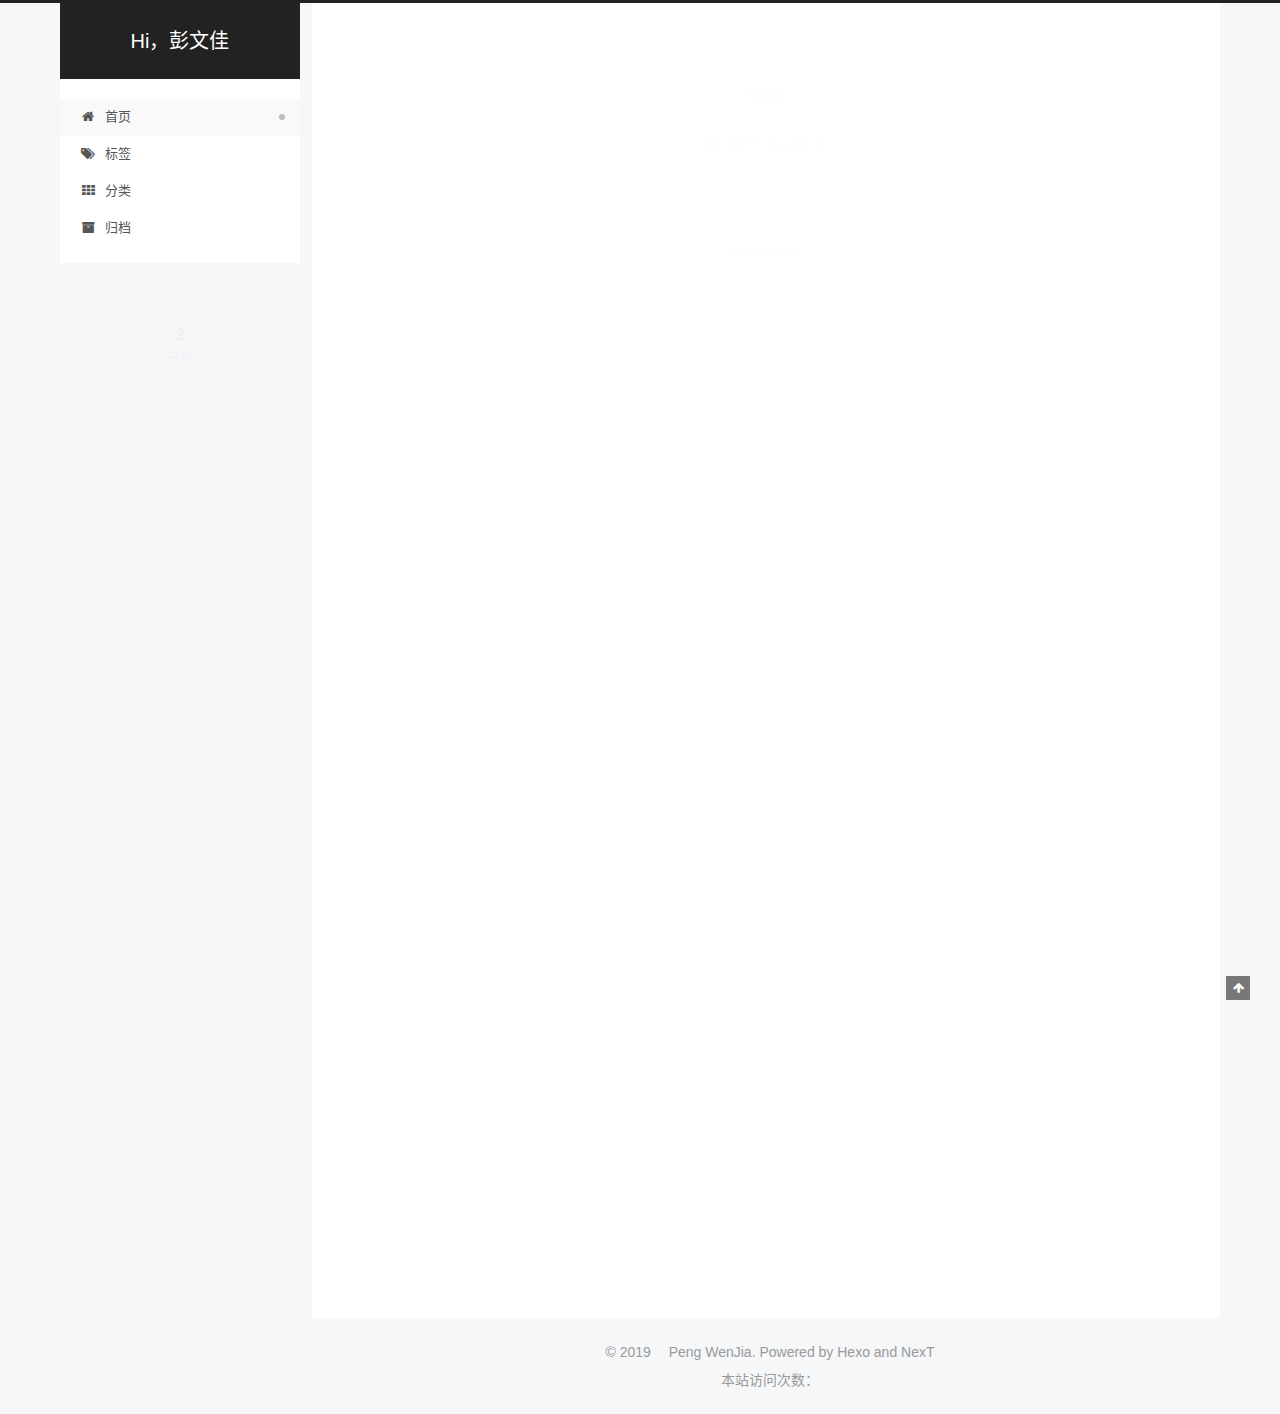
<file: index.html>
<!DOCTYPE html>












  


<html class="theme-next pisces use-motion" lang="zh-CN">
<head><meta name="generator" content="Hexo 3.8.0">
  <meta charset="UTF-8">
<meta http-equiv="X-UA-Compatible" content="IE=edge">
<meta name="viewport" content="width=device-width, initial-scale=1, maximum-scale=2">
<meta name="theme-color" content="#222">
























<link rel="stylesheet" href="/lib/font-awesome/css/font-awesome.min.css?v=4.6.2">

<link rel="stylesheet" href="/css/main.css?v=7.1.2">


  <link rel="apple-touch-icon" sizes="180x180" href="/images/apple-touch-icon-next.png?v=7.1.2">


  <link rel="icon" type="image/png" sizes="32x32" href="/images/favicon-32x32-next.png?v=7.1.2">


  <link rel="icon" type="image/png" sizes="16x16" href="/images/favicon-16x16-next.png?v=7.1.2">


  <link rel="mask-icon" href="/images/logo.svg?v=7.1.2" color="#222">







<script id="hexo.configurations">
  var NexT = window.NexT || {};
  var CONFIG = {
    root: '/',
    scheme: 'Pisces',
    version: '7.1.2',
    sidebar: {"position":"left","display":"post","offset":12,"onmobile":false,"dimmer":false},
    back2top: true,
    back2top_sidebar: false,
    fancybox: false,
    fastclick: false,
    lazyload: false,
    tabs: true,
    motion: {"enable":true,"async":false,"transition":{"post_block":"fadeIn","post_header":"slideDownIn","post_body":"slideDownIn","coll_header":"slideLeftIn","sidebar":"slideUpIn"}},
    algolia: {
      applicationID: '',
      apiKey: '',
      indexName: '',
      hits: {"per_page":10},
      labels: {"input_placeholder":"Search for Posts","hits_empty":"We didn't find any results for the search: ${query}","hits_stats":"${hits} results found in ${time} ms"}
    }
  };
</script>


  




  <meta property="og:type" content="website">
<meta property="og:title" content="Hi，彭文佳">
<meta property="og:url" content="http://yoursite.com/index.html">
<meta property="og:site_name" content="Hi，彭文佳">
<meta property="og:locale" content="zh-CN">
<meta name="twitter:card" content="summary">
<meta name="twitter:title" content="Hi，彭文佳">





  
  
  <link rel="canonical" href="http://yoursite.com/">



<script id="page.configurations">
  CONFIG.page = {
    sidebar: "",
  };
</script>

  <title>Hi，彭文佳</title>
  












  <noscript>
  <style>
  .use-motion .motion-element,
  .use-motion .brand,
  .use-motion .menu-item,
  .sidebar-inner,
  .use-motion .post-block,
  .use-motion .pagination,
  .use-motion .comments,
  .use-motion .post-header,
  .use-motion .post-body,
  .use-motion .collection-title { opacity: initial; }

  .use-motion .logo,
  .use-motion .site-title,
  .use-motion .site-subtitle {
    opacity: initial;
    top: initial;
  }

  .use-motion .logo-line-before i { left: initial; }
  .use-motion .logo-line-after i { right: initial; }
  </style>
</noscript>

</head>

<body itemscope itemtype="http://schema.org/WebPage" lang="zh-CN">

  
  
    
  

  <div class="container sidebar-position-left 
  page-home">
    <div class="headband"></div>

    <header id="header" class="header" itemscope itemtype="http://schema.org/WPHeader">
      <div class="header-inner"><div class="site-brand-wrapper">
  <div class="site-meta">
    

    <div class="custom-logo-site-title">
      <a href="/" class="brand" rel="start">
        <span class="logo-line-before"><i></i></span>
        <span class="site-title">Hi，彭文佳</span>
        <span class="logo-line-after"><i></i></span>
      </a>
    </div>
    
    
  </div>

  <div class="site-nav-toggle">
    <button aria-label="切换导航栏">
      <span class="btn-bar"></span>
      <span class="btn-bar"></span>
      <span class="btn-bar"></span>
    </button>
  </div>
</div>



<nav class="site-nav">
  
    <ul id="menu" class="menu">
      
        
        
        
          
          <li class="menu-item menu-item-home menu-item-active">

    
    
    
      
    

    

    <a href="/" rel="section"><i class="menu-item-icon fa fa-fw fa-home"></i> <br>首页</a>

  </li>
        
        
        
          
          <li class="menu-item menu-item-tags">

    
    
    
      
    

    

    <a href="/tags/" rel="section"><i class="menu-item-icon fa fa-fw fa-tags"></i> <br>标签</a>

  </li>
        
        
        
          
          <li class="menu-item menu-item-categories">

    
    
    
      
    

    

    <a href="/categories/" rel="section"><i class="menu-item-icon fa fa-fw fa-th"></i> <br>分类</a>

  </li>
        
        
        
          
          <li class="menu-item menu-item-archives">

    
    
    
      
    

    

    <a href="/archives/" rel="section"><i class="menu-item-icon fa fa-fw fa-archive"></i> <br>归档</a>

  </li>

      
      
    </ul>
  

  

  
</nav>



  



</div>
    </header>

    


    <main id="main" class="main">
      <div class="main-inner">
        <div class="content-wrap">
          
            

          
          <div id="content" class="content">
            
  <section id="posts" class="posts-expand">
    
      

  

  
  
  

  

  <article class="post post-type-normal" itemscope itemtype="http://schema.org/Article">
  
  
  
  <div class="post-block">
    <link itemprop="mainEntityOfPage" href="http://yoursite.com/2019/06/05/test/">

    <span hidden itemprop="author" itemscope itemtype="http://schema.org/Person">
      <meta itemprop="name" content>
      <meta itemprop="description" content>
      <meta itemprop="image" content="/images/avatar.gif">
    </span>

    <span hidden itemprop="publisher" itemscope itemtype="http://schema.org/Organization">
      <meta itemprop="name" content="Hi，彭文佳">
    </span>

    
      <header class="post-header">

        
        
          <h1 class="post-title" itemprop="name headline">
                
                
                <a href="/2019/06/05/test/" class="post-title-link" itemprop="url">Test</a>
              
            
          </h1>
        

        <div class="post-meta">
          <span class="post-time">

            
            
            

            
              <span class="post-meta-item-icon">
                <i class="fa fa-calendar-o"></i>
              </span>
              
                <span class="post-meta-item-text">发表于</span>
              

              
                
              

              <time title="创建时间：2019-06-05 16:31:51 / 修改时间：16:32:03" itemprop="dateCreated datePublished" datetime="2019-06-05T16:31:51+08:00">2019-06-05</time>
            

            
              

              
            
          </span>

          

          
            
            
          

          
          

          

          

          

        </div>
      </header>
    

    
    
    
    <div class="post-body" itemprop="articleBody">

      
      

      
        
          
            
          
        
      
    </div>

    

    
    
    

    

    
      
    
    

    

    <footer class="post-footer">
      

      

      

      
      
        <div class="post-eof"></div>
      
    </footer>
  </div>
  
  
  
  </article>


    
      

  

  
  
  

  

  <article class="post post-type-normal" itemscope itemtype="http://schema.org/Article">
  
  
  
  <div class="post-block">
    <link itemprop="mainEntityOfPage" href="http://yoursite.com/2019/06/05/hello-world/">

    <span hidden itemprop="author" itemscope itemtype="http://schema.org/Person">
      <meta itemprop="name" content>
      <meta itemprop="description" content>
      <meta itemprop="image" content="/images/avatar.gif">
    </span>

    <span hidden itemprop="publisher" itemscope itemtype="http://schema.org/Organization">
      <meta itemprop="name" content="Hi，彭文佳">
    </span>

    
      <header class="post-header">

        
        
          <h1 class="post-title" itemprop="name headline">
                
                
                <a href="/2019/06/05/hello-world/" class="post-title-link" itemprop="url">Hello World</a>
              
            
          </h1>
        

        <div class="post-meta">
          <span class="post-time">

            
            
            

            
              <span class="post-meta-item-icon">
                <i class="fa fa-calendar-o"></i>
              </span>
              
                <span class="post-meta-item-text">发表于</span>
              

              
                
              

              <time title="创建时间：2019-06-05 16:27:31 / 修改时间：20:08:09" itemprop="dateCreated datePublished" datetime="2019-06-05T16:27:31+08:00">2019-06-05</time>
            

            
              

              
            
          </span>

          

          
            
            
          

          
          

          

          

          

        </div>
      </header>
    

    
    
    
    <div class="post-body" itemprop="articleBody">

      
      

      
        
          
            <p>Welcome to <a href="https://hexo.io/" target="_blank" rel="noopener">Hexo</a>! This is your very first post. Check <a href="https://hexo.io/docs/" target="_blank" rel="noopener">documentation</a> for more info. If you get any problems when using Hexo, you can find the answer in <a href="https://hexo.io/docs/troubleshooting.html" target="_blank" rel="noopener">troubleshooting</a> or you can ask me on <a href="https://github.com/hexojs/hexo/issues" target="_blank" rel="noopener">GitHub</a>.</p>
<h2 id="Quick-Start"><a href="#Quick-Start" class="headerlink" title="Quick Start"></a>Quick Start</h2><h3 id="Create-a-new-post"><a href="#Create-a-new-post" class="headerlink" title="Create a new post"></a>Create a new post</h3><figure class="highlight bash"><table><tr><td class="gutter"><pre><span class="line">1</span><br></pre></td><td class="code"><pre><span class="line">$ hexo new <span class="string">"My New Post"</span></span><br></pre></td></tr></table></figure>

<p>More info: <a href="https://hexo.io/docs/writing.html" target="_blank" rel="noopener">Writing</a></p>
<h3 id="Run-server"><a href="#Run-server" class="headerlink" title="Run server"></a>Run server</h3><figure class="highlight bash"><table><tr><td class="gutter"><pre><span class="line">1</span><br></pre></td><td class="code"><pre><span class="line">$ hexo server</span><br></pre></td></tr></table></figure>

<p>More info: <a href="https://hexo.io/docs/server.html" target="_blank" rel="noopener">Server</a></p>
<h3 id="Generate-static-files"><a href="#Generate-static-files" class="headerlink" title="Generate static files"></a>Generate static files</h3><figure class="highlight bash"><table><tr><td class="gutter"><pre><span class="line">1</span><br></pre></td><td class="code"><pre><span class="line">$ hexo generate</span><br></pre></td></tr></table></figure>

<p>More info: <a href="https://hexo.io/docs/generating.html" target="_blank" rel="noopener">Generating</a></p>
<h3 id="Deploy-to-remote-sites"><a href="#Deploy-to-remote-sites" class="headerlink" title="Deploy to remote sites"></a>Deploy to remote sites</h3><figure class="highlight bash"><table><tr><td class="gutter"><pre><span class="line">1</span><br></pre></td><td class="code"><pre><span class="line">$ hexo deploy</span><br></pre></td></tr></table></figure>

<p>More info: <a href="https://hexo.io/docs/deployment.html" target="_blank" rel="noopener">Deployment</a></p>

          
        
      
    </div>

    

    
    
    

    

    
      
    
    

    

    <footer class="post-footer">
      

      

      

      
      
        <div class="post-eof"></div>
      
    </footer>
  </div>
  
  
  
  </article>


    
  </section>

  


          </div>
          

        </div>
        
          
  
  <div class="sidebar-toggle">
    <div class="sidebar-toggle-line-wrap">
      <span class="sidebar-toggle-line sidebar-toggle-line-first"></span>
      <span class="sidebar-toggle-line sidebar-toggle-line-middle"></span>
      <span class="sidebar-toggle-line sidebar-toggle-line-last"></span>
    </div>
  </div>

  <aside id="sidebar" class="sidebar">
    <div class="sidebar-inner">

      

      

      <div class="site-overview-wrap sidebar-panel sidebar-panel-active">
        <div class="site-overview">
          <div class="site-author motion-element" itemprop="author" itemscope itemtype="http://schema.org/Person">
            
              <p class="site-author-name" itemprop="name"></p>
              <div class="site-description motion-element" itemprop="description"></div>
          </div>

          
            <nav class="site-state motion-element">
              
                <div class="site-state-item site-state-posts">
                
                  <a href="/archives/">
                
                    <span class="site-state-item-count">2</span>
                    <span class="site-state-item-name">日志</span>
                  </a>
                </div>
              

              

              
            </nav>
          

          

          

          

          

          
          

          
            
          
          

        </div>
      </div>

      

      

    </div>
  </aside>
  


        
      </div>
    </main>

    <footer id="footer" class="footer">
      <div class="footer-inner">
        <div class="copyright">&copy; <span itemprop="copyrightYear">2019</span>
  <span class="with-love" id="animate">
    <i class="fa fa-"></i>
  </span>
  <span class="author" itemprop="copyrightHolder">Peng WenJia. Powered by Hexo and NexT</span>

  

  
</div>









<span id="busuanzi_container_site_uv">
  本站访问次数：<span class="busuanzi-value" id="busuanzi_value_site_pv"></span>
</span>

        
<div class="busuanzi-count">
  <script async src="https://busuanzi.ibruce.info/busuanzi/2.3/busuanzi.pure.mini.js"></script>

  

  

  
</div>









        
      </div>
    </footer>

    
      <div class="back-to-top">
        <i class="fa fa-arrow-up"></i>
        
      </div>
    

    

    

    
  </div>

  

<script>
  if (Object.prototype.toString.call(window.Promise) !== '[object Function]') {
    window.Promise = null;
  }
</script>


























  
  <script src="/lib/jquery/index.js?v=2.1.3"></script>

  
  <script src="/lib/velocity/velocity.min.js?v=1.2.1"></script>

  
  <script src="/lib/velocity/velocity.ui.min.js?v=1.2.1"></script>


  


  <script src="/js/utils.js?v=7.1.2"></script>

  <script src="/js/motion.js?v=7.1.2"></script>



  
  


  <script src="/js/affix.js?v=7.1.2"></script>

  <script src="/js/schemes/pisces.js?v=7.1.2"></script>



  

  


  <script src="/js/next-boot.js?v=7.1.2"></script>


  

  

  

  



  




  

  

  

  

  

  

  

  

  

  

  

  

  

  

</body>
</html>
</file>
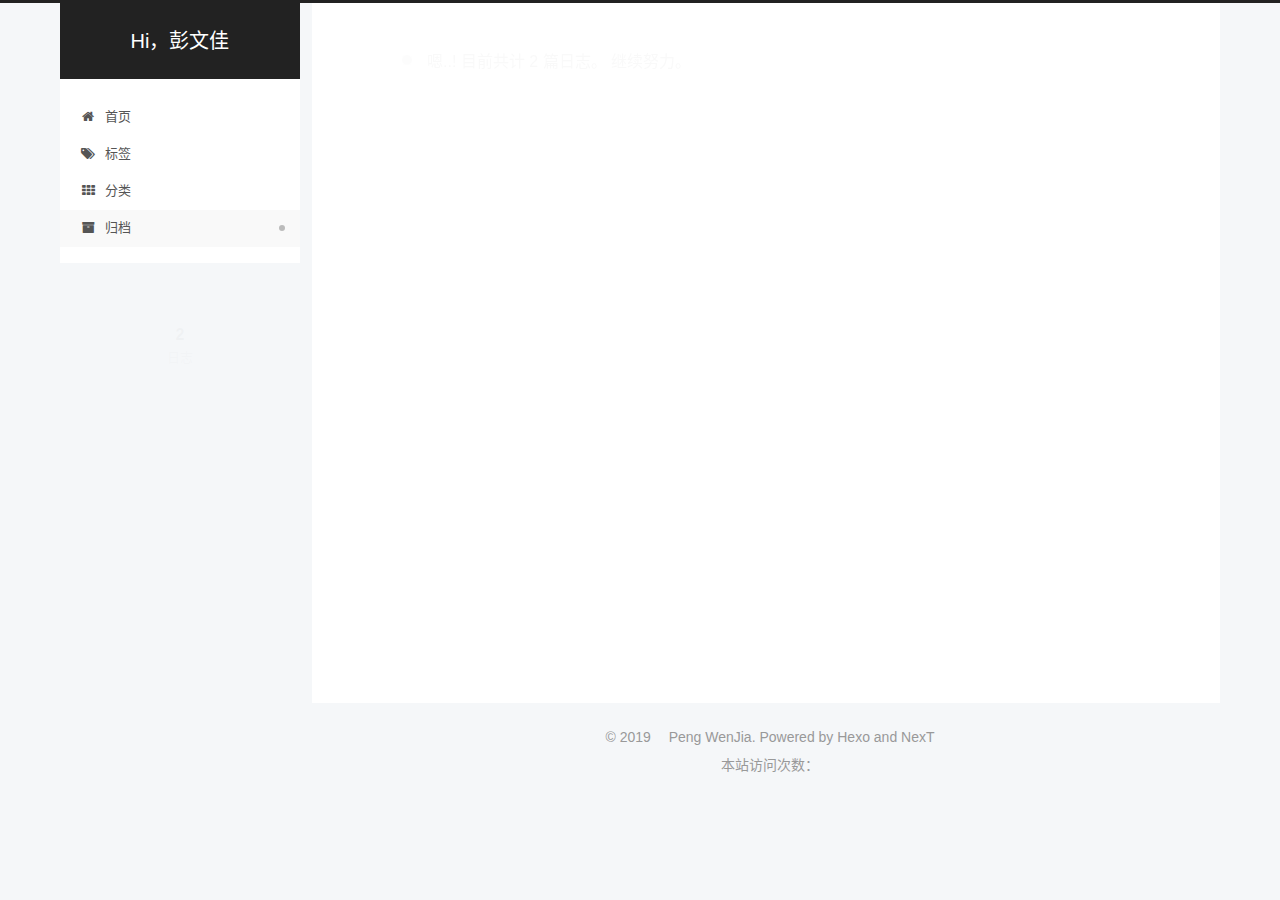
<file: archives/index.html>
<!DOCTYPE html>












  


<html class="theme-next pisces use-motion" lang="zh-CN">
<head><meta name="generator" content="Hexo 3.8.0">
  <meta charset="UTF-8">
<meta http-equiv="X-UA-Compatible" content="IE=edge">
<meta name="viewport" content="width=device-width, initial-scale=1, maximum-scale=2">
<meta name="theme-color" content="#222">
























<link rel="stylesheet" href="/lib/font-awesome/css/font-awesome.min.css?v=4.6.2">

<link rel="stylesheet" href="/css/main.css?v=7.1.2">


  <link rel="apple-touch-icon" sizes="180x180" href="/images/apple-touch-icon-next.png?v=7.1.2">


  <link rel="icon" type="image/png" sizes="32x32" href="/images/favicon-32x32-next.png?v=7.1.2">


  <link rel="icon" type="image/png" sizes="16x16" href="/images/favicon-16x16-next.png?v=7.1.2">


  <link rel="mask-icon" href="/images/logo.svg?v=7.1.2" color="#222">







<script id="hexo.configurations">
  var NexT = window.NexT || {};
  var CONFIG = {
    root: '/',
    scheme: 'Pisces',
    version: '7.1.2',
    sidebar: {"position":"left","display":"post","offset":12,"onmobile":false,"dimmer":false},
    back2top: true,
    back2top_sidebar: false,
    fancybox: false,
    fastclick: false,
    lazyload: false,
    tabs: true,
    motion: {"enable":true,"async":false,"transition":{"post_block":"fadeIn","post_header":"slideDownIn","post_body":"slideDownIn","coll_header":"slideLeftIn","sidebar":"slideUpIn"}},
    algolia: {
      applicationID: '',
      apiKey: '',
      indexName: '',
      hits: {"per_page":10},
      labels: {"input_placeholder":"Search for Posts","hits_empty":"We didn't find any results for the search: ${query}","hits_stats":"${hits} results found in ${time} ms"}
    }
  };
</script>


  




  <meta property="og:type" content="website">
<meta property="og:title" content="Hi，彭文佳">
<meta property="og:url" content="http://yoursite.com/archives/index.html">
<meta property="og:site_name" content="Hi，彭文佳">
<meta property="og:locale" content="zh-CN">
<meta name="twitter:card" content="summary">
<meta name="twitter:title" content="Hi，彭文佳">





  
  
  <link rel="canonical" href="http://yoursite.com/archives/">



<script id="page.configurations">
  CONFIG.page = {
    sidebar: "",
  };
</script>

  <title>归档 | Hi，彭文佳</title>
  












  <noscript>
  <style>
  .use-motion .motion-element,
  .use-motion .brand,
  .use-motion .menu-item,
  .sidebar-inner,
  .use-motion .post-block,
  .use-motion .pagination,
  .use-motion .comments,
  .use-motion .post-header,
  .use-motion .post-body,
  .use-motion .collection-title { opacity: initial; }

  .use-motion .logo,
  .use-motion .site-title,
  .use-motion .site-subtitle {
    opacity: initial;
    top: initial;
  }

  .use-motion .logo-line-before i { left: initial; }
  .use-motion .logo-line-after i { right: initial; }
  </style>
</noscript>

</head>

<body itemscope itemtype="http://schema.org/WebPage" lang="zh-CN">

  
  
    
  

  <div class="container sidebar-position-left page-archive">
    <div class="headband"></div>

    <header id="header" class="header" itemscope itemtype="http://schema.org/WPHeader">
      <div class="header-inner"><div class="site-brand-wrapper">
  <div class="site-meta">
    

    <div class="custom-logo-site-title">
      <a href="/" class="brand" rel="start">
        <span class="logo-line-before"><i></i></span>
        <span class="site-title">Hi，彭文佳</span>
        <span class="logo-line-after"><i></i></span>
      </a>
    </div>
    
    
  </div>

  <div class="site-nav-toggle">
    <button aria-label="切换导航栏">
      <span class="btn-bar"></span>
      <span class="btn-bar"></span>
      <span class="btn-bar"></span>
    </button>
  </div>
</div>



<nav class="site-nav">
  
    <ul id="menu" class="menu">
      
        
        
        
          
          <li class="menu-item menu-item-home">

    
    
    
      
    

    

    <a href="/" rel="section"><i class="menu-item-icon fa fa-fw fa-home"></i> <br>首页</a>

  </li>
        
        
        
          
          <li class="menu-item menu-item-tags">

    
    
    
      
    

    

    <a href="/tags/" rel="section"><i class="menu-item-icon fa fa-fw fa-tags"></i> <br>标签</a>

  </li>
        
        
        
          
          <li class="menu-item menu-item-categories">

    
    
    
      
    

    

    <a href="/categories/" rel="section"><i class="menu-item-icon fa fa-fw fa-th"></i> <br>分类</a>

  </li>
        
        
        
          
          <li class="menu-item menu-item-archives menu-item-active">

    
    
    
      
    

    

    <a href="/archives/" rel="section"><i class="menu-item-icon fa fa-fw fa-archive"></i> <br>归档</a>

  </li>

      
      
    </ul>
  

  

  
</nav>



  



</div>
    </header>

    


    <main id="main" class="main">
      <div class="main-inner">
        <div class="content-wrap">
          
            

    
    
      
      
    
      
      
    
      
      
    
      
      
    
    

  


          
          <div id="content" class="content">
            

  
  
  
  <div class="post-block archive">
    <div id="posts" class="posts-collapse">
      <span class="archive-move-on"></span>

      
      <span class="archive-page-counter">
        
        
        
          
        
        嗯..! 目前共计 2 篇日志。 继续努力。
      </span>
      

      

        
        
        

        
          
          <div class="collection-title">
            <h1 class="archive-year" id="archive-year-2019">2019</h1>
          </div>
        
        

        

  <article class="post post-type-normal" itemscope itemtype="http://schema.org/Article">
    <header class="post-header">

      <h2 class="post-title">
        
          <a class="post-title-link" href="/2019/06/05/test/" itemprop="url">
            
              <span itemprop="name">Test</span>
            
          </a>
        
      </h2>

      <div class="post-meta">
        <time class="post-time" itemprop="dateCreated" datetime="2019-06-05T16:31:51+08:00" content="2019-06-05">
          06-05
        </time>
      </div>

    </header>
  </article>



      

        
        
        

        
        

        

  <article class="post post-type-normal" itemscope itemtype="http://schema.org/Article">
    <header class="post-header">

      <h2 class="post-title">
        
          <a class="post-title-link" href="/2019/06/05/hello-world/" itemprop="url">
            
              <span itemprop="name">Hello World</span>
            
          </a>
        
      </h2>

      <div class="post-meta">
        <time class="post-time" itemprop="dateCreated" datetime="2019-06-05T16:27:31+08:00" content="2019-06-05">
          06-05
        </time>
      </div>

    </header>
  </article>



      

    </div>
  </div>
  
  
  

  



          </div>
          

        </div>
        
          
  
  <div class="sidebar-toggle">
    <div class="sidebar-toggle-line-wrap">
      <span class="sidebar-toggle-line sidebar-toggle-line-first"></span>
      <span class="sidebar-toggle-line sidebar-toggle-line-middle"></span>
      <span class="sidebar-toggle-line sidebar-toggle-line-last"></span>
    </div>
  </div>

  <aside id="sidebar" class="sidebar">
    <div class="sidebar-inner">

      

      

      <div class="site-overview-wrap sidebar-panel sidebar-panel-active">
        <div class="site-overview">
          <div class="site-author motion-element" itemprop="author" itemscope itemtype="http://schema.org/Person">
            
              <p class="site-author-name" itemprop="name"></p>
              <div class="site-description motion-element" itemprop="description"></div>
          </div>

          
            <nav class="site-state motion-element">
              
                <div class="site-state-item site-state-posts">
                
                  <a href="/archives/">
                
                    <span class="site-state-item-count">2</span>
                    <span class="site-state-item-name">日志</span>
                  </a>
                </div>
              

              

              
            </nav>
          

          

          

          

          

          
          

          
            
          
          

        </div>
      </div>

      

      

    </div>
  </aside>
  


        
      </div>
    </main>

    <footer id="footer" class="footer">
      <div class="footer-inner">
        <div class="copyright">&copy; <span itemprop="copyrightYear">2019</span>
  <span class="with-love" id="animate">
    <i class="fa fa-"></i>
  </span>
  <span class="author" itemprop="copyrightHolder">Peng WenJia. Powered by Hexo and NexT</span>

  

  
</div>









<span id="busuanzi_container_site_uv">
  本站访问次数：<span class="busuanzi-value" id="busuanzi_value_site_pv"></span>
</span>

        
<div class="busuanzi-count">
  <script async src="https://busuanzi.ibruce.info/busuanzi/2.3/busuanzi.pure.mini.js"></script>

  

  

  
</div>









        
      </div>
    </footer>

    
      <div class="back-to-top">
        <i class="fa fa-arrow-up"></i>
        
      </div>
    

    

    

    
  </div>

  

<script>
  if (Object.prototype.toString.call(window.Promise) !== '[object Function]') {
    window.Promise = null;
  }
</script>


























  
  <script src="/lib/jquery/index.js?v=2.1.3"></script>

  
  <script src="/lib/velocity/velocity.min.js?v=1.2.1"></script>

  
  <script src="/lib/velocity/velocity.ui.min.js?v=1.2.1"></script>


  


  <script src="/js/utils.js?v=7.1.2"></script>

  <script src="/js/motion.js?v=7.1.2"></script>



  
  


  <script src="/js/affix.js?v=7.1.2"></script>

  <script src="/js/schemes/pisces.js?v=7.1.2"></script>



  

  


  <script src="/js/next-boot.js?v=7.1.2"></script>


  

  

  

  



  




  

  

  

  

  

  

  

  

  

  

  

  

  

  

</body>
</html>
</file>
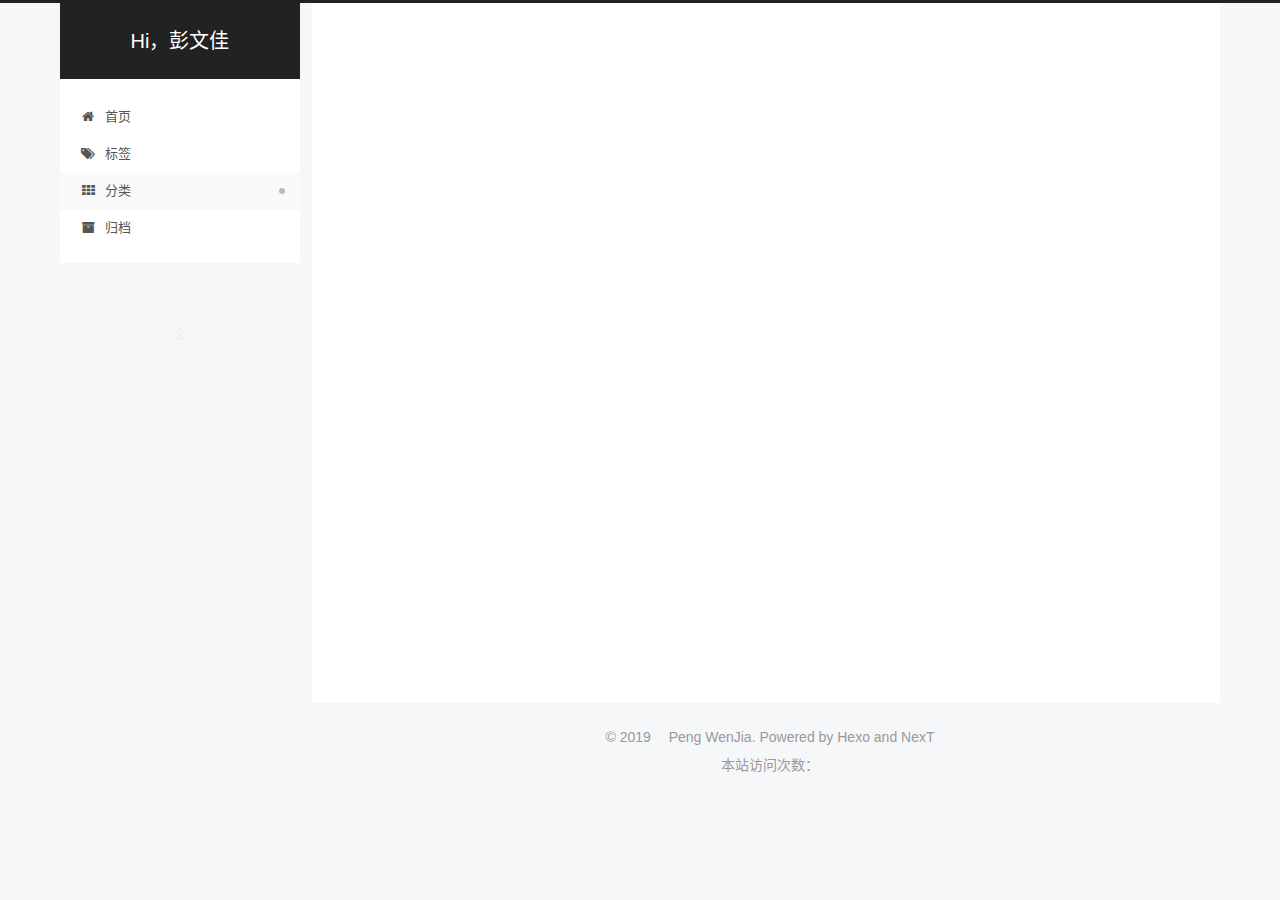
<file: categories/index.html>
<!DOCTYPE html>












  


<html class="theme-next pisces use-motion" lang="zh-CN">
<head><meta name="generator" content="Hexo 3.8.0">
  <meta charset="UTF-8">
<meta http-equiv="X-UA-Compatible" content="IE=edge">
<meta name="viewport" content="width=device-width, initial-scale=1, maximum-scale=2">
<meta name="theme-color" content="#222">
























<link rel="stylesheet" href="/lib/font-awesome/css/font-awesome.min.css?v=4.6.2">

<link rel="stylesheet" href="/css/main.css?v=7.1.2">


  <link rel="apple-touch-icon" sizes="180x180" href="/images/apple-touch-icon-next.png?v=7.1.2">


  <link rel="icon" type="image/png" sizes="32x32" href="/images/favicon-32x32-next.png?v=7.1.2">


  <link rel="icon" type="image/png" sizes="16x16" href="/images/favicon-16x16-next.png?v=7.1.2">


  <link rel="mask-icon" href="/images/logo.svg?v=7.1.2" color="#222">







<script id="hexo.configurations">
  var NexT = window.NexT || {};
  var CONFIG = {
    root: '/',
    scheme: 'Pisces',
    version: '7.1.2',
    sidebar: {"position":"left","display":"post","offset":12,"onmobile":false,"dimmer":false},
    back2top: true,
    back2top_sidebar: false,
    fancybox: false,
    fastclick: false,
    lazyload: false,
    tabs: true,
    motion: {"enable":true,"async":false,"transition":{"post_block":"fadeIn","post_header":"slideDownIn","post_body":"slideDownIn","coll_header":"slideLeftIn","sidebar":"slideUpIn"}},
    algolia: {
      applicationID: '',
      apiKey: '',
      indexName: '',
      hits: {"per_page":10},
      labels: {"input_placeholder":"Search for Posts","hits_empty":"We didn't find any results for the search: ${query}","hits_stats":"${hits} results found in ${time} ms"}
    }
  };
</script>


  




  <meta property="og:type" content="website">
<meta property="og:title" content="测试">
<meta property="og:url" content="http://yoursite.com/categories/index.html">
<meta property="og:site_name" content="Hi，彭文佳">
<meta property="og:locale" content="zh-CN">
<meta property="og:updated_time" content="2019-06-05T13:26:51.047Z">
<meta name="twitter:card" content="summary">
<meta name="twitter:title" content="测试">





  
  
  <link rel="canonical" href="http://yoursite.com/categories/">



<script id="page.configurations">
  CONFIG.page = {
    sidebar: "",
  };
</script>

  <title>测试 | Hi，彭文佳</title>
  












  <noscript>
  <style>
  .use-motion .motion-element,
  .use-motion .brand,
  .use-motion .menu-item,
  .sidebar-inner,
  .use-motion .post-block,
  .use-motion .pagination,
  .use-motion .comments,
  .use-motion .post-header,
  .use-motion .post-body,
  .use-motion .collection-title { opacity: initial; }

  .use-motion .logo,
  .use-motion .site-title,
  .use-motion .site-subtitle {
    opacity: initial;
    top: initial;
  }

  .use-motion .logo-line-before i { left: initial; }
  .use-motion .logo-line-after i { right: initial; }
  </style>
</noscript>

</head>

<body itemscope itemtype="http://schema.org/WebPage" lang="zh-CN">

  
  
    
  

  <div class="container sidebar-position-left page-post-detail">
    <div class="headband"></div>

    <header id="header" class="header" itemscope itemtype="http://schema.org/WPHeader">
      <div class="header-inner"><div class="site-brand-wrapper">
  <div class="site-meta">
    

    <div class="custom-logo-site-title">
      <a href="/" class="brand" rel="start">
        <span class="logo-line-before"><i></i></span>
        <span class="site-title">Hi，彭文佳</span>
        <span class="logo-line-after"><i></i></span>
      </a>
    </div>
    
    
  </div>

  <div class="site-nav-toggle">
    <button aria-label="切换导航栏">
      <span class="btn-bar"></span>
      <span class="btn-bar"></span>
      <span class="btn-bar"></span>
    </button>
  </div>
</div>



<nav class="site-nav">
  
    <ul id="menu" class="menu">
      
        
        
        
          
          <li class="menu-item menu-item-home">

    
    
    
      
    

    

    <a href="/" rel="section"><i class="menu-item-icon fa fa-fw fa-home"></i> <br>首页</a>

  </li>
        
        
        
          
          <li class="menu-item menu-item-tags">

    
    
    
      
    

    

    <a href="/tags/" rel="section"><i class="menu-item-icon fa fa-fw fa-tags"></i> <br>标签</a>

  </li>
        
        
        
          
          <li class="menu-item menu-item-categories menu-item-active">

    
    
    
      
    

    

    <a href="/categories/" rel="section"><i class="menu-item-icon fa fa-fw fa-th"></i> <br>分类</a>

  </li>
        
        
        
          
          <li class="menu-item menu-item-archives">

    
    
    
      
    

    

    <a href="/archives/" rel="section"><i class="menu-item-icon fa fa-fw fa-archive"></i> <br>归档</a>

  </li>

      
      
    </ul>
  

  

  
</nav>



  



</div>
    </header>

    


    <main id="main" class="main">
      <div class="main-inner">
        <div class="content-wrap">
          
            

    
    
      
      
    
      
      
    
      
      
    
      
      
    
    

  


          
          <div id="content" class="content">
            

  <div id="posts" class="posts-expand">
    
    
    
    <div class="post-block page">
      <header class="post-header">

<h1 class="post-title" itemprop="name headline">测试

</h1>

<div class="post-meta">
  
  



</div>

</header>

      
      
      
      <div class="post-body">
        
        
          
        
      </div>
      
      
      
    </div>
    



    
    
    
  </div>


          </div>
          

  



        </div>
        
          
  
  <div class="sidebar-toggle">
    <div class="sidebar-toggle-line-wrap">
      <span class="sidebar-toggle-line sidebar-toggle-line-first"></span>
      <span class="sidebar-toggle-line sidebar-toggle-line-middle"></span>
      <span class="sidebar-toggle-line sidebar-toggle-line-last"></span>
    </div>
  </div>

  <aside id="sidebar" class="sidebar">
    <div class="sidebar-inner">

      

      

      <div class="site-overview-wrap sidebar-panel sidebar-panel-active">
        <div class="site-overview">
          <div class="site-author motion-element" itemprop="author" itemscope itemtype="http://schema.org/Person">
            
              <p class="site-author-name" itemprop="name"></p>
              <div class="site-description motion-element" itemprop="description"></div>
          </div>

          
            <nav class="site-state motion-element">
              
                <div class="site-state-item site-state-posts">
                
                  <a href="/archives/">
                
                    <span class="site-state-item-count">2</span>
                    <span class="site-state-item-name">日志</span>
                  </a>
                </div>
              

              

              
            </nav>
          

          

          

          

          

          
          

          
            
          
          

        </div>
      </div>

      

      

    </div>
  </aside>
  


        
      </div>
    </main>

    <footer id="footer" class="footer">
      <div class="footer-inner">
        <div class="copyright">&copy; <span itemprop="copyrightYear">2019</span>
  <span class="with-love" id="animate">
    <i class="fa fa-"></i>
  </span>
  <span class="author" itemprop="copyrightHolder">Peng WenJia. Powered by Hexo and NexT</span>

  

  
</div>









<span id="busuanzi_container_site_uv">
  本站访问次数：<span class="busuanzi-value" id="busuanzi_value_site_pv"></span>
</span>

        
<div class="busuanzi-count">
  <script async src="https://busuanzi.ibruce.info/busuanzi/2.3/busuanzi.pure.mini.js"></script>

  

  

  
</div>









        
      </div>
    </footer>

    
      <div class="back-to-top">
        <i class="fa fa-arrow-up"></i>
        
      </div>
    

    

    

    
  </div>

  

<script>
  if (Object.prototype.toString.call(window.Promise) !== '[object Function]') {
    window.Promise = null;
  }
</script>


























  
  <script src="/lib/jquery/index.js?v=2.1.3"></script>

  
  <script src="/lib/velocity/velocity.min.js?v=1.2.1"></script>

  
  <script src="/lib/velocity/velocity.ui.min.js?v=1.2.1"></script>


  


  <script src="/js/utils.js?v=7.1.2"></script>

  <script src="/js/motion.js?v=7.1.2"></script>



  
  


  <script src="/js/affix.js?v=7.1.2"></script>

  <script src="/js/schemes/pisces.js?v=7.1.2"></script>



  
  <script src="/js/scrollspy.js?v=7.1.2"></script>
<script src="/js/post-details.js?v=7.1.2"></script>



  


  <script src="/js/next-boot.js?v=7.1.2"></script>


  

  

  

  


  


  




  

  

  

  

  

  

  

  

  

  

  

  

  

  

</body>
</html>
</file>
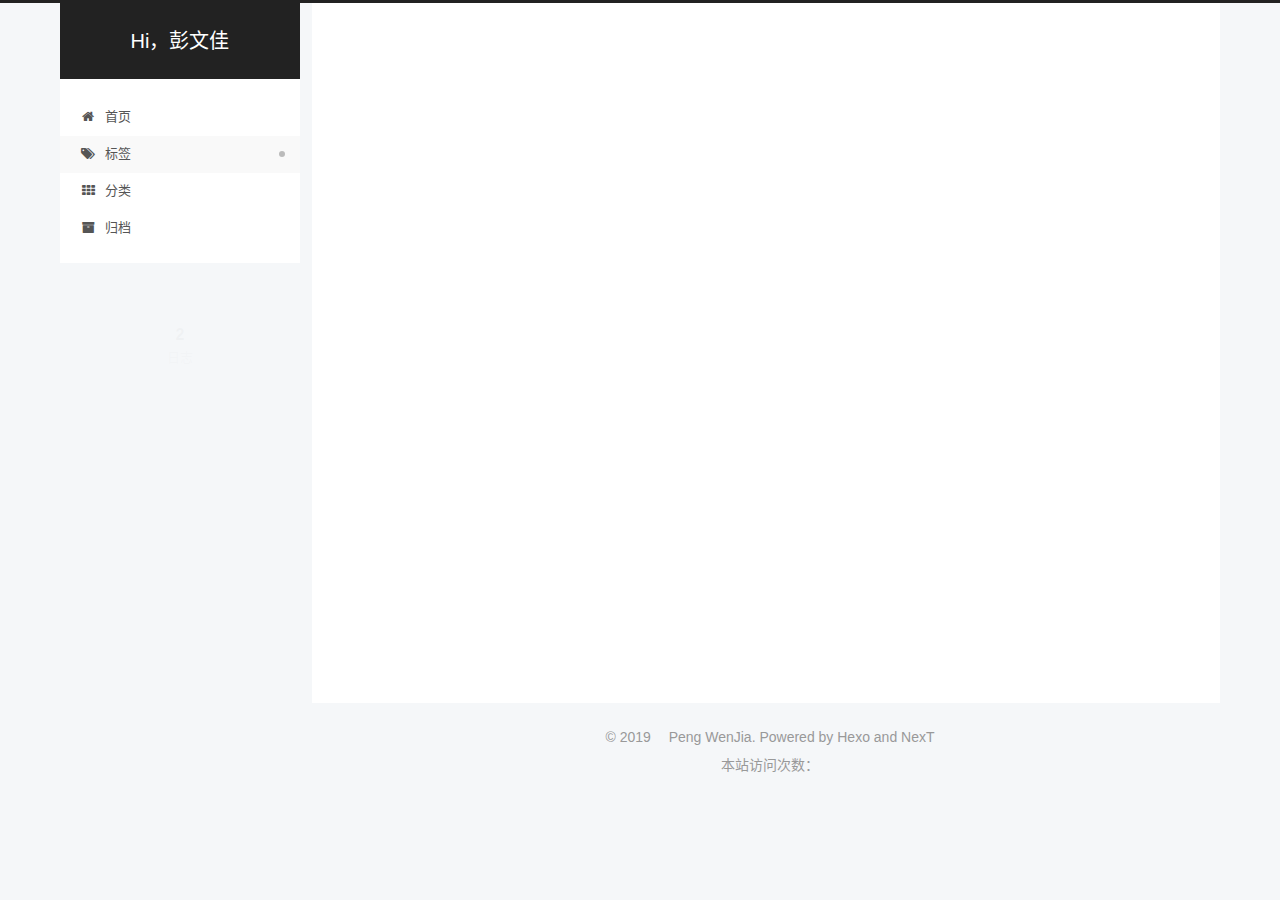
<file: tags/index.html>
<!DOCTYPE html>












  


<html class="theme-next pisces use-motion" lang="zh-CN">
<head><meta name="generator" content="Hexo 3.8.0">
  <meta charset="UTF-8">
<meta http-equiv="X-UA-Compatible" content="IE=edge">
<meta name="viewport" content="width=device-width, initial-scale=1, maximum-scale=2">
<meta name="theme-color" content="#222">
























<link rel="stylesheet" href="/lib/font-awesome/css/font-awesome.min.css?v=4.6.2">

<link rel="stylesheet" href="/css/main.css?v=7.1.2">


  <link rel="apple-touch-icon" sizes="180x180" href="/images/apple-touch-icon-next.png?v=7.1.2">


  <link rel="icon" type="image/png" sizes="32x32" href="/images/favicon-32x32-next.png?v=7.1.2">


  <link rel="icon" type="image/png" sizes="16x16" href="/images/favicon-16x16-next.png?v=7.1.2">


  <link rel="mask-icon" href="/images/logo.svg?v=7.1.2" color="#222">







<script id="hexo.configurations">
  var NexT = window.NexT || {};
  var CONFIG = {
    root: '/',
    scheme: 'Pisces',
    version: '7.1.2',
    sidebar: {"position":"left","display":"post","offset":12,"onmobile":false,"dimmer":false},
    back2top: true,
    back2top_sidebar: false,
    fancybox: false,
    fastclick: false,
    lazyload: false,
    tabs: true,
    motion: {"enable":true,"async":false,"transition":{"post_block":"fadeIn","post_header":"slideDownIn","post_body":"slideDownIn","coll_header":"slideLeftIn","sidebar":"slideUpIn"}},
    algolia: {
      applicationID: '',
      apiKey: '',
      indexName: '',
      hits: {"per_page":10},
      labels: {"input_placeholder":"Search for Posts","hits_empty":"We didn't find any results for the search: ${query}","hits_stats":"${hits} results found in ${time} ms"}
    }
  };
</script>


  




  <meta property="og:type" content="website">
<meta property="og:title" content="测试">
<meta property="og:url" content="http://yoursite.com/tags/index.html">
<meta property="og:site_name" content="Hi，彭文佳">
<meta property="og:locale" content="zh-CN">
<meta property="og:updated_time" content="2019-06-05T12:09:01.565Z">
<meta name="twitter:card" content="summary">
<meta name="twitter:title" content="测试">





  
  
  <link rel="canonical" href="http://yoursite.com/tags/">



<script id="page.configurations">
  CONFIG.page = {
    sidebar: "",
  };
</script>

  <title>测试 | Hi，彭文佳</title>
  












  <noscript>
  <style>
  .use-motion .motion-element,
  .use-motion .brand,
  .use-motion .menu-item,
  .sidebar-inner,
  .use-motion .post-block,
  .use-motion .pagination,
  .use-motion .comments,
  .use-motion .post-header,
  .use-motion .post-body,
  .use-motion .collection-title { opacity: initial; }

  .use-motion .logo,
  .use-motion .site-title,
  .use-motion .site-subtitle {
    opacity: initial;
    top: initial;
  }

  .use-motion .logo-line-before i { left: initial; }
  .use-motion .logo-line-after i { right: initial; }
  </style>
</noscript>

</head>

<body itemscope itemtype="http://schema.org/WebPage" lang="zh-CN">

  
  
    
  

  <div class="container sidebar-position-left page-post-detail">
    <div class="headband"></div>

    <header id="header" class="header" itemscope itemtype="http://schema.org/WPHeader">
      <div class="header-inner"><div class="site-brand-wrapper">
  <div class="site-meta">
    

    <div class="custom-logo-site-title">
      <a href="/" class="brand" rel="start">
        <span class="logo-line-before"><i></i></span>
        <span class="site-title">Hi，彭文佳</span>
        <span class="logo-line-after"><i></i></span>
      </a>
    </div>
    
    
  </div>

  <div class="site-nav-toggle">
    <button aria-label="切换导航栏">
      <span class="btn-bar"></span>
      <span class="btn-bar"></span>
      <span class="btn-bar"></span>
    </button>
  </div>
</div>



<nav class="site-nav">
  
    <ul id="menu" class="menu">
      
        
        
        
          
          <li class="menu-item menu-item-home">

    
    
    
      
    

    

    <a href="/" rel="section"><i class="menu-item-icon fa fa-fw fa-home"></i> <br>首页</a>

  </li>
        
        
        
          
          <li class="menu-item menu-item-tags menu-item-active">

    
    
    
      
    

    

    <a href="/tags/" rel="section"><i class="menu-item-icon fa fa-fw fa-tags"></i> <br>标签</a>

  </li>
        
        
        
          
          <li class="menu-item menu-item-categories">

    
    
    
      
    

    

    <a href="/categories/" rel="section"><i class="menu-item-icon fa fa-fw fa-th"></i> <br>分类</a>

  </li>
        
        
        
          
          <li class="menu-item menu-item-archives">

    
    
    
      
    

    

    <a href="/archives/" rel="section"><i class="menu-item-icon fa fa-fw fa-archive"></i> <br>归档</a>

  </li>

      
      
    </ul>
  

  

  
</nav>



  



</div>
    </header>

    


    <main id="main" class="main">
      <div class="main-inner">
        <div class="content-wrap">
          
            

    
    
      
      
    
      
      
    
      
      
    
      
      
    
    

  


          
          <div id="content" class="content">
            

  <div id="posts" class="posts-expand">
    
    
    
    <div class="post-block page">
      <header class="post-header">

<h1 class="post-title" itemprop="name headline">测试

</h1>

<div class="post-meta">
  
  



</div>

</header>

      
      
      
      <div class="post-body">
        
        
          
        
      </div>
      
      
      
    </div>
    



    
    
    
  </div>


          </div>
          

  



        </div>
        
          
  
  <div class="sidebar-toggle">
    <div class="sidebar-toggle-line-wrap">
      <span class="sidebar-toggle-line sidebar-toggle-line-first"></span>
      <span class="sidebar-toggle-line sidebar-toggle-line-middle"></span>
      <span class="sidebar-toggle-line sidebar-toggle-line-last"></span>
    </div>
  </div>

  <aside id="sidebar" class="sidebar">
    <div class="sidebar-inner">

      

      

      <div class="site-overview-wrap sidebar-panel sidebar-panel-active">
        <div class="site-overview">
          <div class="site-author motion-element" itemprop="author" itemscope itemtype="http://schema.org/Person">
            
              <p class="site-author-name" itemprop="name"></p>
              <div class="site-description motion-element" itemprop="description"></div>
          </div>

          
            <nav class="site-state motion-element">
              
                <div class="site-state-item site-state-posts">
                
                  <a href="/archives/">
                
                    <span class="site-state-item-count">2</span>
                    <span class="site-state-item-name">日志</span>
                  </a>
                </div>
              

              

              
            </nav>
          

          

          

          

          

          
          

          
            
          
          

        </div>
      </div>

      

      

    </div>
  </aside>
  


        
      </div>
    </main>

    <footer id="footer" class="footer">
      <div class="footer-inner">
        <div class="copyright">&copy; <span itemprop="copyrightYear">2019</span>
  <span class="with-love" id="animate">
    <i class="fa fa-"></i>
  </span>
  <span class="author" itemprop="copyrightHolder">Peng WenJia. Powered by Hexo and NexT</span>

  

  
</div>









<span id="busuanzi_container_site_uv">
  本站访问次数：<span class="busuanzi-value" id="busuanzi_value_site_pv"></span>
</span>

        
<div class="busuanzi-count">
  <script async src="https://busuanzi.ibruce.info/busuanzi/2.3/busuanzi.pure.mini.js"></script>

  

  

  
</div>









        
      </div>
    </footer>

    
      <div class="back-to-top">
        <i class="fa fa-arrow-up"></i>
        
      </div>
    

    

    

    
  </div>

  

<script>
  if (Object.prototype.toString.call(window.Promise) !== '[object Function]') {
    window.Promise = null;
  }
</script>


























  
  <script src="/lib/jquery/index.js?v=2.1.3"></script>

  
  <script src="/lib/velocity/velocity.min.js?v=1.2.1"></script>

  
  <script src="/lib/velocity/velocity.ui.min.js?v=1.2.1"></script>


  


  <script src="/js/utils.js?v=7.1.2"></script>

  <script src="/js/motion.js?v=7.1.2"></script>



  
  


  <script src="/js/affix.js?v=7.1.2"></script>

  <script src="/js/schemes/pisces.js?v=7.1.2"></script>



  
  <script src="/js/scrollspy.js?v=7.1.2"></script>
<script src="/js/post-details.js?v=7.1.2"></script>



  


  <script src="/js/next-boot.js?v=7.1.2"></script>


  

  

  

  


  


  




  

  

  

  

  

  

  

  

  

  

  

  

  

  

</body>
</html>
</file>
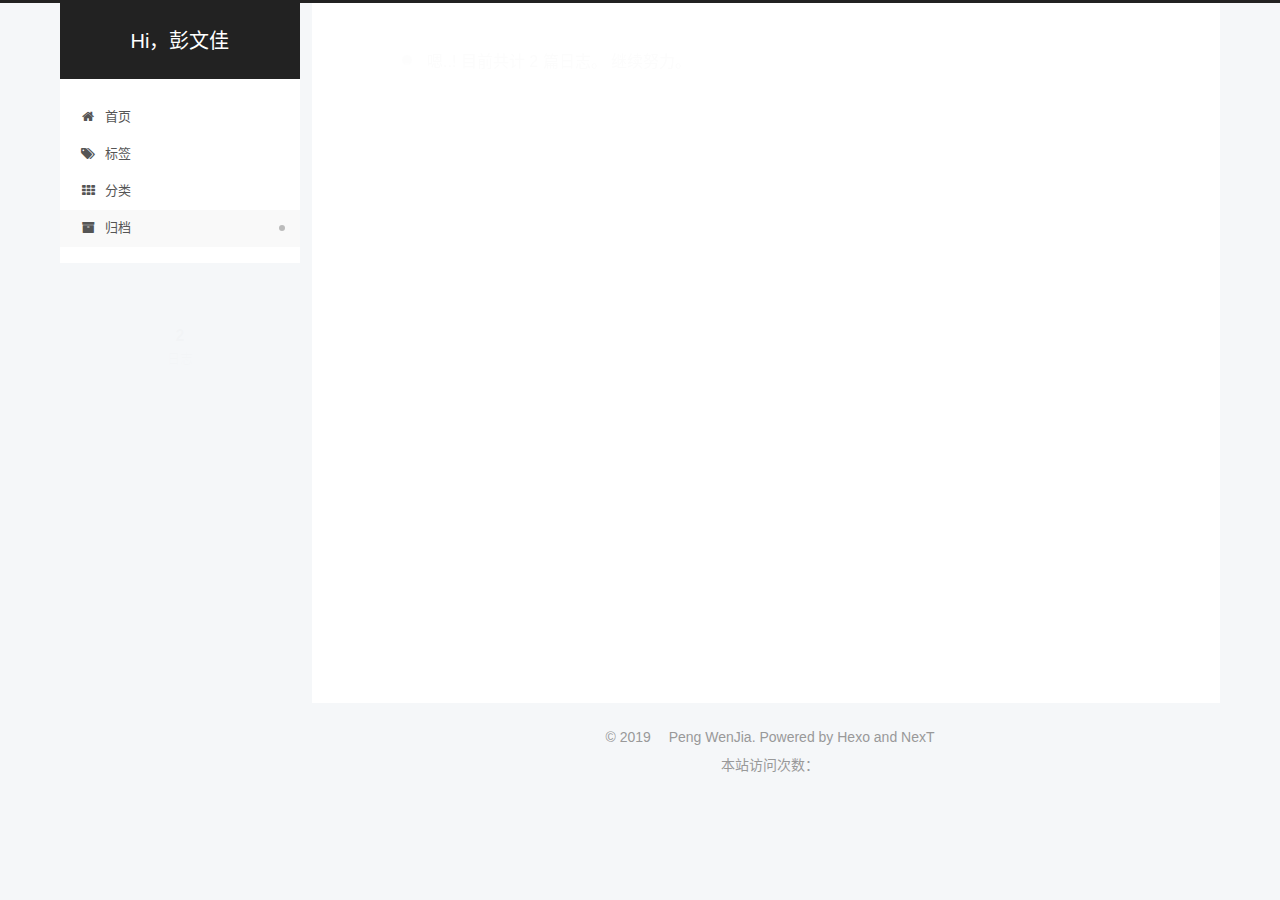
<file: archives/2019/index.html>
<!DOCTYPE html>












  


<html class="theme-next pisces use-motion" lang="zh-CN">
<head><meta name="generator" content="Hexo 3.8.0">
  <meta charset="UTF-8">
<meta http-equiv="X-UA-Compatible" content="IE=edge">
<meta name="viewport" content="width=device-width, initial-scale=1, maximum-scale=2">
<meta name="theme-color" content="#222">
























<link rel="stylesheet" href="/lib/font-awesome/css/font-awesome.min.css?v=4.6.2">

<link rel="stylesheet" href="/css/main.css?v=7.1.2">


  <link rel="apple-touch-icon" sizes="180x180" href="/images/apple-touch-icon-next.png?v=7.1.2">


  <link rel="icon" type="image/png" sizes="32x32" href="/images/favicon-32x32-next.png?v=7.1.2">


  <link rel="icon" type="image/png" sizes="16x16" href="/images/favicon-16x16-next.png?v=7.1.2">


  <link rel="mask-icon" href="/images/logo.svg?v=7.1.2" color="#222">







<script id="hexo.configurations">
  var NexT = window.NexT || {};
  var CONFIG = {
    root: '/',
    scheme: 'Pisces',
    version: '7.1.2',
    sidebar: {"position":"left","display":"post","offset":12,"onmobile":false,"dimmer":false},
    back2top: true,
    back2top_sidebar: false,
    fancybox: false,
    fastclick: false,
    lazyload: false,
    tabs: true,
    motion: {"enable":true,"async":false,"transition":{"post_block":"fadeIn","post_header":"slideDownIn","post_body":"slideDownIn","coll_header":"slideLeftIn","sidebar":"slideUpIn"}},
    algolia: {
      applicationID: '',
      apiKey: '',
      indexName: '',
      hits: {"per_page":10},
      labels: {"input_placeholder":"Search for Posts","hits_empty":"We didn't find any results for the search: ${query}","hits_stats":"${hits} results found in ${time} ms"}
    }
  };
</script>


  




  <meta property="og:type" content="website">
<meta property="og:title" content="Hi，彭文佳">
<meta property="og:url" content="http://yoursite.com/archives/2019/index.html">
<meta property="og:site_name" content="Hi，彭文佳">
<meta property="og:locale" content="zh-CN">
<meta name="twitter:card" content="summary">
<meta name="twitter:title" content="Hi，彭文佳">





  
  
  <link rel="canonical" href="http://yoursite.com/archives/2019/">



<script id="page.configurations">
  CONFIG.page = {
    sidebar: "",
  };
</script>

  <title>归档 | Hi，彭文佳</title>
  












  <noscript>
  <style>
  .use-motion .motion-element,
  .use-motion .brand,
  .use-motion .menu-item,
  .sidebar-inner,
  .use-motion .post-block,
  .use-motion .pagination,
  .use-motion .comments,
  .use-motion .post-header,
  .use-motion .post-body,
  .use-motion .collection-title { opacity: initial; }

  .use-motion .logo,
  .use-motion .site-title,
  .use-motion .site-subtitle {
    opacity: initial;
    top: initial;
  }

  .use-motion .logo-line-before i { left: initial; }
  .use-motion .logo-line-after i { right: initial; }
  </style>
</noscript>

</head>

<body itemscope itemtype="http://schema.org/WebPage" lang="zh-CN">

  
  
    
  

  <div class="container sidebar-position-left page-archive">
    <div class="headband"></div>

    <header id="header" class="header" itemscope itemtype="http://schema.org/WPHeader">
      <div class="header-inner"><div class="site-brand-wrapper">
  <div class="site-meta">
    

    <div class="custom-logo-site-title">
      <a href="/" class="brand" rel="start">
        <span class="logo-line-before"><i></i></span>
        <span class="site-title">Hi，彭文佳</span>
        <span class="logo-line-after"><i></i></span>
      </a>
    </div>
    
    
  </div>

  <div class="site-nav-toggle">
    <button aria-label="切换导航栏">
      <span class="btn-bar"></span>
      <span class="btn-bar"></span>
      <span class="btn-bar"></span>
    </button>
  </div>
</div>



<nav class="site-nav">
  
    <ul id="menu" class="menu">
      
        
        
        
          
          <li class="menu-item menu-item-home">

    
    
    
      
    

    

    <a href="/" rel="section"><i class="menu-item-icon fa fa-fw fa-home"></i> <br>首页</a>

  </li>
        
        
        
          
          <li class="menu-item menu-item-tags">

    
    
    
      
    

    

    <a href="/tags/" rel="section"><i class="menu-item-icon fa fa-fw fa-tags"></i> <br>标签</a>

  </li>
        
        
        
          
          <li class="menu-item menu-item-categories">

    
    
    
      
    

    

    <a href="/categories/" rel="section"><i class="menu-item-icon fa fa-fw fa-th"></i> <br>分类</a>

  </li>
        
        
        
          
          <li class="menu-item menu-item-archives menu-item-active">

    
    
    
      
    

    

    <a href="/archives/" rel="section"><i class="menu-item-icon fa fa-fw fa-archive"></i> <br>归档</a>

  </li>

      
      
    </ul>
  

  

  
</nav>



  



</div>
    </header>

    


    <main id="main" class="main">
      <div class="main-inner">
        <div class="content-wrap">
          
            

    
    
      
      
    
      
      
    
      
      
    
      
      
    
    

  


          
          <div id="content" class="content">
            

  
  
  
  <div class="post-block archive">
    <div id="posts" class="posts-collapse">
      <span class="archive-move-on"></span>

      
      <span class="archive-page-counter">
        
        
        
          
        
        嗯..! 目前共计 2 篇日志。 继续努力。
      </span>
      

      

        
        
        

        
          
          <div class="collection-title">
            <h1 class="archive-year" id="archive-year-2019">2019</h1>
          </div>
        
        

        

  <article class="post post-type-normal" itemscope itemtype="http://schema.org/Article">
    <header class="post-header">

      <h2 class="post-title">
        
          <a class="post-title-link" href="/2019/06/05/test/" itemprop="url">
            
              <span itemprop="name">Test</span>
            
          </a>
        
      </h2>

      <div class="post-meta">
        <time class="post-time" itemprop="dateCreated" datetime="2019-06-05T16:31:51+08:00" content="2019-06-05">
          06-05
        </time>
      </div>

    </header>
  </article>



      

        
        
        

        
        

        

  <article class="post post-type-normal" itemscope itemtype="http://schema.org/Article">
    <header class="post-header">

      <h2 class="post-title">
        
          <a class="post-title-link" href="/2019/06/05/hello-world/" itemprop="url">
            
              <span itemprop="name">Hello World</span>
            
          </a>
        
      </h2>

      <div class="post-meta">
        <time class="post-time" itemprop="dateCreated" datetime="2019-06-05T16:27:31+08:00" content="2019-06-05">
          06-05
        </time>
      </div>

    </header>
  </article>



      

    </div>
  </div>
  
  
  

  



          </div>
          

        </div>
        
          
  
  <div class="sidebar-toggle">
    <div class="sidebar-toggle-line-wrap">
      <span class="sidebar-toggle-line sidebar-toggle-line-first"></span>
      <span class="sidebar-toggle-line sidebar-toggle-line-middle"></span>
      <span class="sidebar-toggle-line sidebar-toggle-line-last"></span>
    </div>
  </div>

  <aside id="sidebar" class="sidebar">
    <div class="sidebar-inner">

      

      

      <div class="site-overview-wrap sidebar-panel sidebar-panel-active">
        <div class="site-overview">
          <div class="site-author motion-element" itemprop="author" itemscope itemtype="http://schema.org/Person">
            
              <p class="site-author-name" itemprop="name"></p>
              <div class="site-description motion-element" itemprop="description"></div>
          </div>

          
            <nav class="site-state motion-element">
              
                <div class="site-state-item site-state-posts">
                
                  <a href="/archives/">
                
                    <span class="site-state-item-count">2</span>
                    <span class="site-state-item-name">日志</span>
                  </a>
                </div>
              

              

              
            </nav>
          

          

          

          

          

          
          

          
            
          
          

        </div>
      </div>

      

      

    </div>
  </aside>
  


        
      </div>
    </main>

    <footer id="footer" class="footer">
      <div class="footer-inner">
        <div class="copyright">&copy; <span itemprop="copyrightYear">2019</span>
  <span class="with-love" id="animate">
    <i class="fa fa-"></i>
  </span>
  <span class="author" itemprop="copyrightHolder">Peng WenJia. Powered by Hexo and NexT</span>

  

  
</div>









<span id="busuanzi_container_site_uv">
  本站访问次数：<span class="busuanzi-value" id="busuanzi_value_site_pv"></span>
</span>

        
<div class="busuanzi-count">
  <script async src="https://busuanzi.ibruce.info/busuanzi/2.3/busuanzi.pure.mini.js"></script>

  

  

  
</div>









        
      </div>
    </footer>

    
      <div class="back-to-top">
        <i class="fa fa-arrow-up"></i>
        
      </div>
    

    

    

    
  </div>

  

<script>
  if (Object.prototype.toString.call(window.Promise) !== '[object Function]') {
    window.Promise = null;
  }
</script>


























  
  <script src="/lib/jquery/index.js?v=2.1.3"></script>

  
  <script src="/lib/velocity/velocity.min.js?v=1.2.1"></script>

  
  <script src="/lib/velocity/velocity.ui.min.js?v=1.2.1"></script>


  


  <script src="/js/utils.js?v=7.1.2"></script>

  <script src="/js/motion.js?v=7.1.2"></script>



  
  


  <script src="/js/affix.js?v=7.1.2"></script>

  <script src="/js/schemes/pisces.js?v=7.1.2"></script>



  

  


  <script src="/js/next-boot.js?v=7.1.2"></script>


  

  

  

  



  




  

  

  

  

  

  

  

  

  

  

  

  

  

  

</body>
</html>
</file>
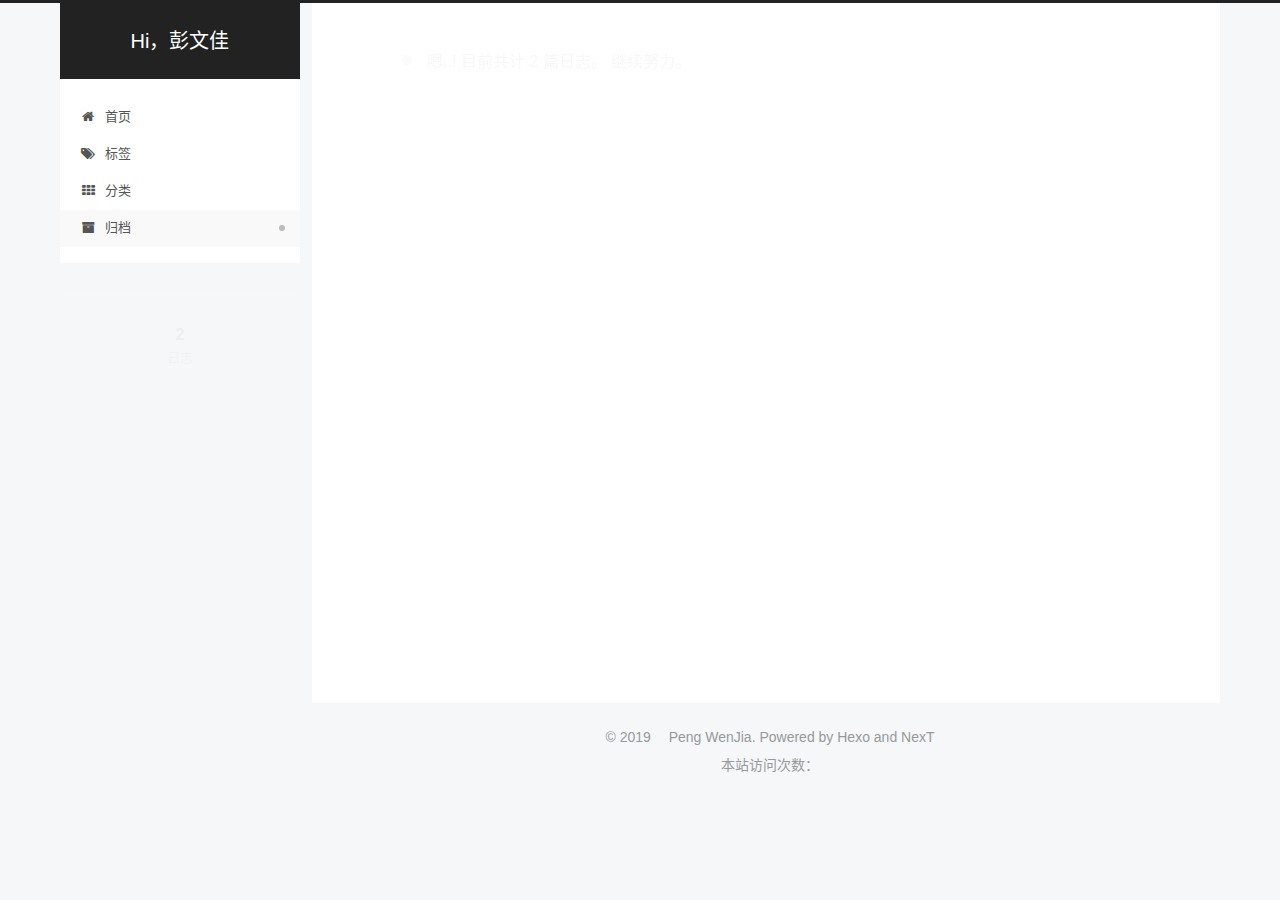
<file: archives/2019/06/index.html>
<!DOCTYPE html>












  


<html class="theme-next pisces use-motion" lang="zh-CN">
<head><meta name="generator" content="Hexo 3.8.0">
  <meta charset="UTF-8">
<meta http-equiv="X-UA-Compatible" content="IE=edge">
<meta name="viewport" content="width=device-width, initial-scale=1, maximum-scale=2">
<meta name="theme-color" content="#222">
























<link rel="stylesheet" href="/lib/font-awesome/css/font-awesome.min.css?v=4.6.2">

<link rel="stylesheet" href="/css/main.css?v=7.1.2">


  <link rel="apple-touch-icon" sizes="180x180" href="/images/apple-touch-icon-next.png?v=7.1.2">


  <link rel="icon" type="image/png" sizes="32x32" href="/images/favicon-32x32-next.png?v=7.1.2">


  <link rel="icon" type="image/png" sizes="16x16" href="/images/favicon-16x16-next.png?v=7.1.2">


  <link rel="mask-icon" href="/images/logo.svg?v=7.1.2" color="#222">







<script id="hexo.configurations">
  var NexT = window.NexT || {};
  var CONFIG = {
    root: '/',
    scheme: 'Pisces',
    version: '7.1.2',
    sidebar: {"position":"left","display":"post","offset":12,"onmobile":false,"dimmer":false},
    back2top: true,
    back2top_sidebar: false,
    fancybox: false,
    fastclick: false,
    lazyload: false,
    tabs: true,
    motion: {"enable":true,"async":false,"transition":{"post_block":"fadeIn","post_header":"slideDownIn","post_body":"slideDownIn","coll_header":"slideLeftIn","sidebar":"slideUpIn"}},
    algolia: {
      applicationID: '',
      apiKey: '',
      indexName: '',
      hits: {"per_page":10},
      labels: {"input_placeholder":"Search for Posts","hits_empty":"We didn't find any results for the search: ${query}","hits_stats":"${hits} results found in ${time} ms"}
    }
  };
</script>


  




  <meta property="og:type" content="website">
<meta property="og:title" content="Hi，彭文佳">
<meta property="og:url" content="http://yoursite.com/archives/2019/06/index.html">
<meta property="og:site_name" content="Hi，彭文佳">
<meta property="og:locale" content="zh-CN">
<meta name="twitter:card" content="summary">
<meta name="twitter:title" content="Hi，彭文佳">





  
  
  <link rel="canonical" href="http://yoursite.com/archives/2019/06/">



<script id="page.configurations">
  CONFIG.page = {
    sidebar: "",
  };
</script>

  <title>归档 | Hi，彭文佳</title>
  












  <noscript>
  <style>
  .use-motion .motion-element,
  .use-motion .brand,
  .use-motion .menu-item,
  .sidebar-inner,
  .use-motion .post-block,
  .use-motion .pagination,
  .use-motion .comments,
  .use-motion .post-header,
  .use-motion .post-body,
  .use-motion .collection-title { opacity: initial; }

  .use-motion .logo,
  .use-motion .site-title,
  .use-motion .site-subtitle {
    opacity: initial;
    top: initial;
  }

  .use-motion .logo-line-before i { left: initial; }
  .use-motion .logo-line-after i { right: initial; }
  </style>
</noscript>

</head>

<body itemscope itemtype="http://schema.org/WebPage" lang="zh-CN">

  
  
    
  

  <div class="container sidebar-position-left page-archive">
    <div class="headband"></div>

    <header id="header" class="header" itemscope itemtype="http://schema.org/WPHeader">
      <div class="header-inner"><div class="site-brand-wrapper">
  <div class="site-meta">
    

    <div class="custom-logo-site-title">
      <a href="/" class="brand" rel="start">
        <span class="logo-line-before"><i></i></span>
        <span class="site-title">Hi，彭文佳</span>
        <span class="logo-line-after"><i></i></span>
      </a>
    </div>
    
    
  </div>

  <div class="site-nav-toggle">
    <button aria-label="切换导航栏">
      <span class="btn-bar"></span>
      <span class="btn-bar"></span>
      <span class="btn-bar"></span>
    </button>
  </div>
</div>



<nav class="site-nav">
  
    <ul id="menu" class="menu">
      
        
        
        
          
          <li class="menu-item menu-item-home">

    
    
    
      
    

    

    <a href="/" rel="section"><i class="menu-item-icon fa fa-fw fa-home"></i> <br>首页</a>

  </li>
        
        
        
          
          <li class="menu-item menu-item-tags">

    
    
    
      
    

    

    <a href="/tags/" rel="section"><i class="menu-item-icon fa fa-fw fa-tags"></i> <br>标签</a>

  </li>
        
        
        
          
          <li class="menu-item menu-item-categories">

    
    
    
      
    

    

    <a href="/categories/" rel="section"><i class="menu-item-icon fa fa-fw fa-th"></i> <br>分类</a>

  </li>
        
        
        
          
          <li class="menu-item menu-item-archives menu-item-active">

    
    
    
      
    

    

    <a href="/archives/" rel="section"><i class="menu-item-icon fa fa-fw fa-archive"></i> <br>归档</a>

  </li>

      
      
    </ul>
  

  

  
</nav>



  



</div>
    </header>

    


    <main id="main" class="main">
      <div class="main-inner">
        <div class="content-wrap">
          
            

    
    
      
      
    
      
      
    
      
      
    
      
      
    
    

  


          
          <div id="content" class="content">
            

  
  
  
  <div class="post-block archive">
    <div id="posts" class="posts-collapse">
      <span class="archive-move-on"></span>

      
      <span class="archive-page-counter">
        
        
        
          
        
        嗯..! 目前共计 2 篇日志。 继续努力。
      </span>
      

      

        
        
        

        
          
          <div class="collection-title">
            <h1 class="archive-year" id="archive-year-2019">2019</h1>
          </div>
        
        

        

  <article class="post post-type-normal" itemscope itemtype="http://schema.org/Article">
    <header class="post-header">

      <h2 class="post-title">
        
          <a class="post-title-link" href="/2019/06/05/test/" itemprop="url">
            
              <span itemprop="name">Test</span>
            
          </a>
        
      </h2>

      <div class="post-meta">
        <time class="post-time" itemprop="dateCreated" datetime="2019-06-05T16:31:51+08:00" content="2019-06-05">
          06-05
        </time>
      </div>

    </header>
  </article>



      

        
        
        

        
        

        

  <article class="post post-type-normal" itemscope itemtype="http://schema.org/Article">
    <header class="post-header">

      <h2 class="post-title">
        
          <a class="post-title-link" href="/2019/06/05/hello-world/" itemprop="url">
            
              <span itemprop="name">Hello World</span>
            
          </a>
        
      </h2>

      <div class="post-meta">
        <time class="post-time" itemprop="dateCreated" datetime="2019-06-05T16:27:31+08:00" content="2019-06-05">
          06-05
        </time>
      </div>

    </header>
  </article>



      

    </div>
  </div>
  
  
  

  



          </div>
          

        </div>
        
          
  
  <div class="sidebar-toggle">
    <div class="sidebar-toggle-line-wrap">
      <span class="sidebar-toggle-line sidebar-toggle-line-first"></span>
      <span class="sidebar-toggle-line sidebar-toggle-line-middle"></span>
      <span class="sidebar-toggle-line sidebar-toggle-line-last"></span>
    </div>
  </div>

  <aside id="sidebar" class="sidebar">
    <div class="sidebar-inner">

      

      

      <div class="site-overview-wrap sidebar-panel sidebar-panel-active">
        <div class="site-overview">
          <div class="site-author motion-element" itemprop="author" itemscope itemtype="http://schema.org/Person">
            
              <p class="site-author-name" itemprop="name"></p>
              <div class="site-description motion-element" itemprop="description"></div>
          </div>

          
            <nav class="site-state motion-element">
              
                <div class="site-state-item site-state-posts">
                
                  <a href="/archives/">
                
                    <span class="site-state-item-count">2</span>
                    <span class="site-state-item-name">日志</span>
                  </a>
                </div>
              

              

              
            </nav>
          

          

          

          

          

          
          

          
            
          
          

        </div>
      </div>

      

      

    </div>
  </aside>
  


        
      </div>
    </main>

    <footer id="footer" class="footer">
      <div class="footer-inner">
        <div class="copyright">&copy; <span itemprop="copyrightYear">2019</span>
  <span class="with-love" id="animate">
    <i class="fa fa-"></i>
  </span>
  <span class="author" itemprop="copyrightHolder">Peng WenJia. Powered by Hexo and NexT</span>

  

  
</div>









<span id="busuanzi_container_site_uv">
  本站访问次数：<span class="busuanzi-value" id="busuanzi_value_site_pv"></span>
</span>

        
<div class="busuanzi-count">
  <script async src="https://busuanzi.ibruce.info/busuanzi/2.3/busuanzi.pure.mini.js"></script>

  

  

  
</div>









        
      </div>
    </footer>

    
      <div class="back-to-top">
        <i class="fa fa-arrow-up"></i>
        
      </div>
    

    

    

    
  </div>

  

<script>
  if (Object.prototype.toString.call(window.Promise) !== '[object Function]') {
    window.Promise = null;
  }
</script>


























  
  <script src="/lib/jquery/index.js?v=2.1.3"></script>

  
  <script src="/lib/velocity/velocity.min.js?v=1.2.1"></script>

  
  <script src="/lib/velocity/velocity.ui.min.js?v=1.2.1"></script>


  


  <script src="/js/utils.js?v=7.1.2"></script>

  <script src="/js/motion.js?v=7.1.2"></script>



  
  


  <script src="/js/affix.js?v=7.1.2"></script>

  <script src="/js/schemes/pisces.js?v=7.1.2"></script>



  

  


  <script src="/js/next-boot.js?v=7.1.2"></script>


  

  

  

  



  




  

  

  

  

  

  

  

  

  

  

  

  

  

  

</body>
</html>
</file>
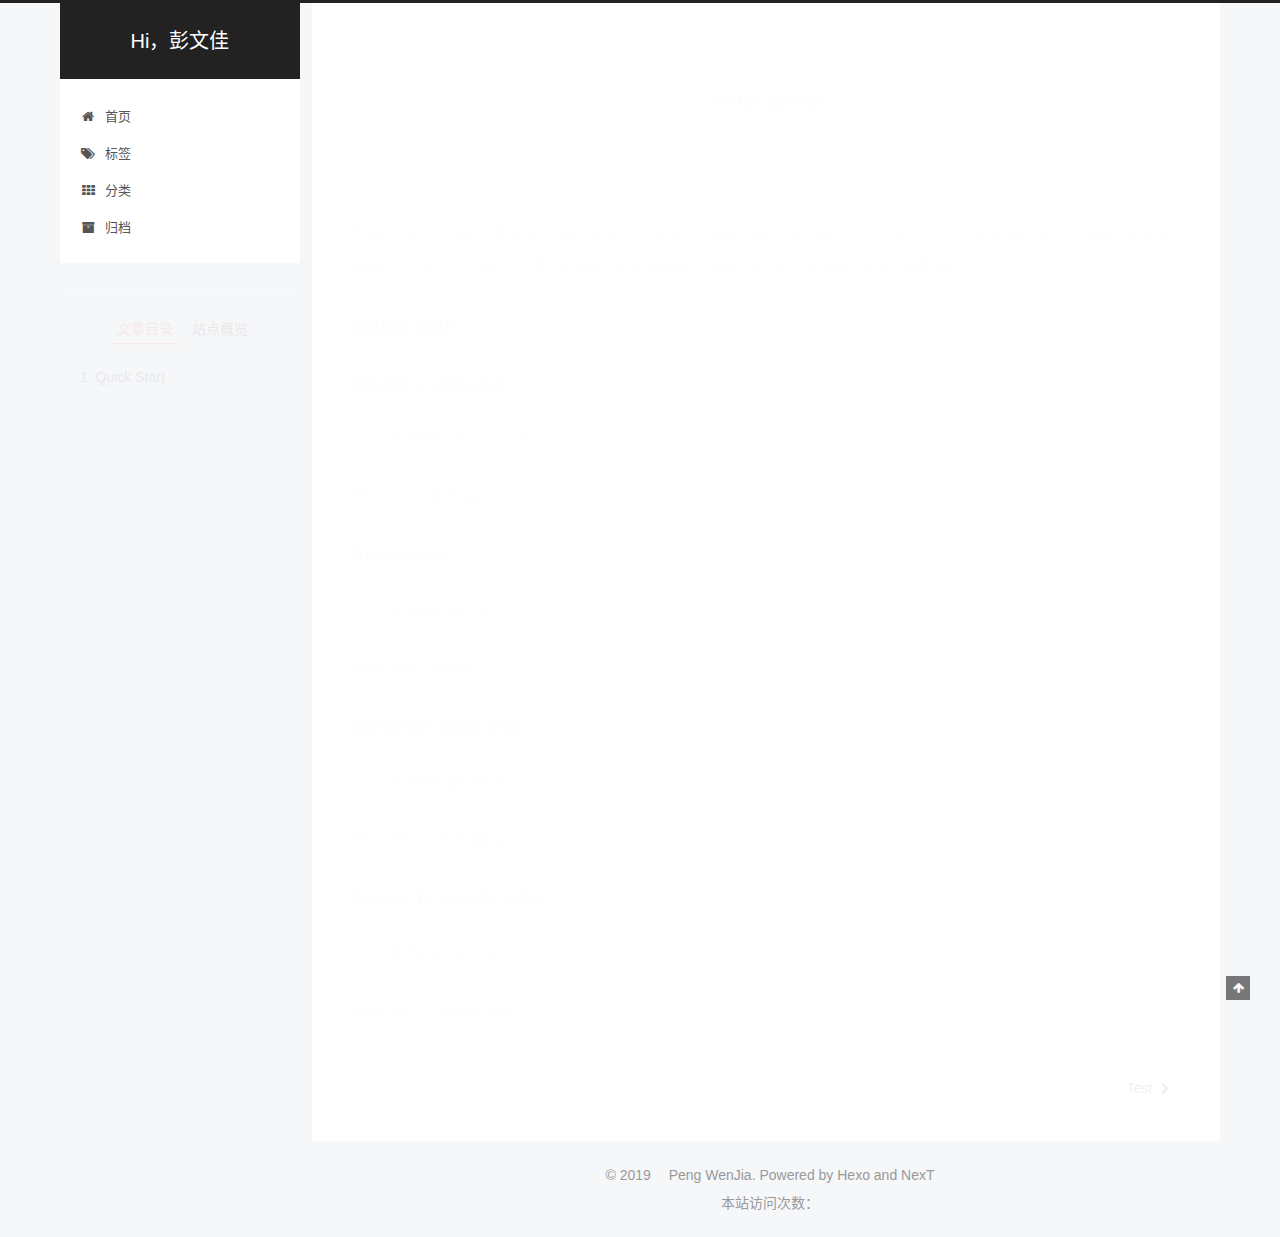
<file: 2019/06/05/hello-world/index.html>
<!DOCTYPE html>












  


<html class="theme-next pisces use-motion" lang="zh-CN">
<head><meta name="generator" content="Hexo 3.8.0">
  <meta charset="UTF-8">
<meta http-equiv="X-UA-Compatible" content="IE=edge">
<meta name="viewport" content="width=device-width, initial-scale=1, maximum-scale=2">
<meta name="theme-color" content="#222">
























<link rel="stylesheet" href="/lib/font-awesome/css/font-awesome.min.css?v=4.6.2">

<link rel="stylesheet" href="/css/main.css?v=7.1.2">


  <link rel="apple-touch-icon" sizes="180x180" href="/images/apple-touch-icon-next.png?v=7.1.2">


  <link rel="icon" type="image/png" sizes="32x32" href="/images/favicon-32x32-next.png?v=7.1.2">


  <link rel="icon" type="image/png" sizes="16x16" href="/images/favicon-16x16-next.png?v=7.1.2">


  <link rel="mask-icon" href="/images/logo.svg?v=7.1.2" color="#222">







<script id="hexo.configurations">
  var NexT = window.NexT || {};
  var CONFIG = {
    root: '/',
    scheme: 'Pisces',
    version: '7.1.2',
    sidebar: {"position":"left","display":"post","offset":12,"onmobile":false,"dimmer":false},
    back2top: true,
    back2top_sidebar: false,
    fancybox: false,
    fastclick: false,
    lazyload: false,
    tabs: true,
    motion: {"enable":true,"async":false,"transition":{"post_block":"fadeIn","post_header":"slideDownIn","post_body":"slideDownIn","coll_header":"slideLeftIn","sidebar":"slideUpIn"}},
    algolia: {
      applicationID: '',
      apiKey: '',
      indexName: '',
      hits: {"per_page":10},
      labels: {"input_placeholder":"Search for Posts","hits_empty":"We didn't find any results for the search: ${query}","hits_stats":"${hits} results found in ${time} ms"}
    }
  };
</script>


  




  <meta name="description" content="Welcome to Hexo! This is your very first post. Check documentation for more info. If you get any problems when using Hexo, you can find the answer in troubleshooting or you can ask me on GitHub. Quick">
<meta property="og:type" content="article">
<meta property="og:title" content="Hello World">
<meta property="og:url" content="http://yoursite.com/2019/06/05/hello-world/index.html">
<meta property="og:site_name" content="Hi，彭文佳">
<meta property="og:description" content="Welcome to Hexo! This is your very first post. Check documentation for more info. If you get any problems when using Hexo, you can find the answer in troubleshooting or you can ask me on GitHub. Quick">
<meta property="og:locale" content="zh-CN">
<meta property="og:updated_time" content="2019-06-05T12:08:09.416Z">
<meta name="twitter:card" content="summary">
<meta name="twitter:title" content="Hello World">
<meta name="twitter:description" content="Welcome to Hexo! This is your very first post. Check documentation for more info. If you get any problems when using Hexo, you can find the answer in troubleshooting or you can ask me on GitHub. Quick">





  
  
  <link rel="canonical" href="http://yoursite.com/2019/06/05/hello-world/">



<script id="page.configurations">
  CONFIG.page = {
    sidebar: "",
  };
</script>

  <title>Hello World | Hi，彭文佳</title>
  












  <noscript>
  <style>
  .use-motion .motion-element,
  .use-motion .brand,
  .use-motion .menu-item,
  .sidebar-inner,
  .use-motion .post-block,
  .use-motion .pagination,
  .use-motion .comments,
  .use-motion .post-header,
  .use-motion .post-body,
  .use-motion .collection-title { opacity: initial; }

  .use-motion .logo,
  .use-motion .site-title,
  .use-motion .site-subtitle {
    opacity: initial;
    top: initial;
  }

  .use-motion .logo-line-before i { left: initial; }
  .use-motion .logo-line-after i { right: initial; }
  </style>
</noscript>

</head>

<body itemscope itemtype="http://schema.org/WebPage" lang="zh-CN">

  
  
    
  

  <div class="container sidebar-position-left page-post-detail">
    <div class="headband"></div>

    <header id="header" class="header" itemscope itemtype="http://schema.org/WPHeader">
      <div class="header-inner"><div class="site-brand-wrapper">
  <div class="site-meta">
    

    <div class="custom-logo-site-title">
      <a href="/" class="brand" rel="start">
        <span class="logo-line-before"><i></i></span>
        <span class="site-title">Hi，彭文佳</span>
        <span class="logo-line-after"><i></i></span>
      </a>
    </div>
    
    
  </div>

  <div class="site-nav-toggle">
    <button aria-label="切换导航栏">
      <span class="btn-bar"></span>
      <span class="btn-bar"></span>
      <span class="btn-bar"></span>
    </button>
  </div>
</div>



<nav class="site-nav">
  
    <ul id="menu" class="menu">
      
        
        
        
          
          <li class="menu-item menu-item-home">

    
    
    
      
    

    

    <a href="/" rel="section"><i class="menu-item-icon fa fa-fw fa-home"></i> <br>首页</a>

  </li>
        
        
        
          
          <li class="menu-item menu-item-tags">

    
    
    
      
    

    

    <a href="/tags/" rel="section"><i class="menu-item-icon fa fa-fw fa-tags"></i> <br>标签</a>

  </li>
        
        
        
          
          <li class="menu-item menu-item-categories">

    
    
    
      
    

    

    <a href="/categories/" rel="section"><i class="menu-item-icon fa fa-fw fa-th"></i> <br>分类</a>

  </li>
        
        
        
          
          <li class="menu-item menu-item-archives">

    
    
    
      
    

    

    <a href="/archives/" rel="section"><i class="menu-item-icon fa fa-fw fa-archive"></i> <br>归档</a>

  </li>

      
      
    </ul>
  

  

  
</nav>



  



</div>
    </header>

    


    <main id="main" class="main">
      <div class="main-inner">
        <div class="content-wrap">
          
            

          
          <div id="content" class="content">
            

  <div id="posts" class="posts-expand">
    

  

  
  
  

  

  <article class="post post-type-normal" itemscope itemtype="http://schema.org/Article">
  
  
  
  <div class="post-block">
    <link itemprop="mainEntityOfPage" href="http://yoursite.com/2019/06/05/hello-world/">

    <span hidden itemprop="author" itemscope itemtype="http://schema.org/Person">
      <meta itemprop="name" content>
      <meta itemprop="description" content>
      <meta itemprop="image" content="/images/avatar.gif">
    </span>

    <span hidden itemprop="publisher" itemscope itemtype="http://schema.org/Organization">
      <meta itemprop="name" content="Hi，彭文佳">
    </span>

    
      <header class="post-header">

        
        
          <h1 class="post-title" itemprop="name headline">Hello World

              
            
          </h1>
        

        <div class="post-meta">
          <span class="post-time">

            
            
            

            
              <span class="post-meta-item-icon">
                <i class="fa fa-calendar-o"></i>
              </span>
              
                <span class="post-meta-item-text">发表于</span>
              

              
                
              

              <time title="创建时间：2019-06-05 16:27:31 / 修改时间：20:08:09" itemprop="dateCreated datePublished" datetime="2019-06-05T16:27:31+08:00">2019-06-05</time>
            

            
              

              
            
          </span>

          

          
            
            
          

          
          

          
            <span class="post-meta-divider">|</span>
            <span class="post-meta-item-icon">
            <i class="fa fa-eye"></i>
             阅读次数： 
            <span class="busuanzi-value" id="busuanzi_value_page_pv"></span>
            </span>
          

          

          

        </div>
      </header>
    

    
    
    
    <div class="post-body" itemprop="articleBody">

      
      

      
        <p>Welcome to <a href="https://hexo.io/" target="_blank" rel="noopener">Hexo</a>! This is your very first post. Check <a href="https://hexo.io/docs/" target="_blank" rel="noopener">documentation</a> for more info. If you get any problems when using Hexo, you can find the answer in <a href="https://hexo.io/docs/troubleshooting.html" target="_blank" rel="noopener">troubleshooting</a> or you can ask me on <a href="https://github.com/hexojs/hexo/issues" target="_blank" rel="noopener">GitHub</a>.</p>
<h2 id="Quick-Start"><a href="#Quick-Start" class="headerlink" title="Quick Start"></a>Quick Start</h2><h3 id="Create-a-new-post"><a href="#Create-a-new-post" class="headerlink" title="Create a new post"></a>Create a new post</h3><figure class="highlight bash"><table><tr><td class="gutter"><pre><span class="line">1</span><br></pre></td><td class="code"><pre><span class="line">$ hexo new <span class="string">"My New Post"</span></span><br></pre></td></tr></table></figure>

<p>More info: <a href="https://hexo.io/docs/writing.html" target="_blank" rel="noopener">Writing</a></p>
<h3 id="Run-server"><a href="#Run-server" class="headerlink" title="Run server"></a>Run server</h3><figure class="highlight bash"><table><tr><td class="gutter"><pre><span class="line">1</span><br></pre></td><td class="code"><pre><span class="line">$ hexo server</span><br></pre></td></tr></table></figure>

<p>More info: <a href="https://hexo.io/docs/server.html" target="_blank" rel="noopener">Server</a></p>
<h3 id="Generate-static-files"><a href="#Generate-static-files" class="headerlink" title="Generate static files"></a>Generate static files</h3><figure class="highlight bash"><table><tr><td class="gutter"><pre><span class="line">1</span><br></pre></td><td class="code"><pre><span class="line">$ hexo generate</span><br></pre></td></tr></table></figure>

<p>More info: <a href="https://hexo.io/docs/generating.html" target="_blank" rel="noopener">Generating</a></p>
<h3 id="Deploy-to-remote-sites"><a href="#Deploy-to-remote-sites" class="headerlink" title="Deploy to remote sites"></a>Deploy to remote sites</h3><figure class="highlight bash"><table><tr><td class="gutter"><pre><span class="line">1</span><br></pre></td><td class="code"><pre><span class="line">$ hexo deploy</span><br></pre></td></tr></table></figure>

<p>More info: <a href="https://hexo.io/docs/deployment.html" target="_blank" rel="noopener">Deployment</a></p>

      
    </div>

    

    
    
    

    

    
      
    
    

    

    <footer class="post-footer">
      

      
      
      

      
        <div class="post-nav">
          <div class="post-nav-next post-nav-item">
            
          </div>

          <span class="post-nav-divider"></span>

          <div class="post-nav-prev post-nav-item">
            
              <a href="/2019/06/05/test/" rel="prev" title="Test">
                Test <i class="fa fa-chevron-right"></i>
              </a>
            
          </div>
        </div>
      

      
      
    </footer>
  </div>
  
  
  
  </article>


  </div>


          </div>
          

  



        </div>
        
          
  
  <div class="sidebar-toggle">
    <div class="sidebar-toggle-line-wrap">
      <span class="sidebar-toggle-line sidebar-toggle-line-first"></span>
      <span class="sidebar-toggle-line sidebar-toggle-line-middle"></span>
      <span class="sidebar-toggle-line sidebar-toggle-line-last"></span>
    </div>
  </div>

  <aside id="sidebar" class="sidebar">
    <div class="sidebar-inner">

      

      
        <ul class="sidebar-nav motion-element">
          <li class="sidebar-nav-toc sidebar-nav-active" data-target="post-toc-wrap">
            文章目录
          </li>
          <li class="sidebar-nav-overview" data-target="site-overview-wrap">
            站点概览
          </li>
        </ul>
      

      <div class="site-overview-wrap sidebar-panel">
        <div class="site-overview">
          <div class="site-author motion-element" itemprop="author" itemscope itemtype="http://schema.org/Person">
            
              <p class="site-author-name" itemprop="name"></p>
              <div class="site-description motion-element" itemprop="description"></div>
          </div>

          
            <nav class="site-state motion-element">
              
                <div class="site-state-item site-state-posts">
                
                  <a href="/archives/">
                
                    <span class="site-state-item-count">2</span>
                    <span class="site-state-item-name">日志</span>
                  </a>
                </div>
              

              

              
            </nav>
          

          

          

          

          

          
          

          
            
          
          

        </div>
      </div>

      
      <!--noindex-->
        <div class="post-toc-wrap motion-element sidebar-panel sidebar-panel-active">
          <div class="post-toc">

            
            
            
            

            
              <div class="post-toc-content"><ol class="nav"><li class="nav-item nav-level-2"><a class="nav-link" href="#Quick-Start"><span class="nav-number">1.</span> <span class="nav-text">Quick Start</span></a><ol class="nav-child"><li class="nav-item nav-level-3"><a class="nav-link" href="#Create-a-new-post"><span class="nav-number">1.1.</span> <span class="nav-text">Create a new post</span></a></li><li class="nav-item nav-level-3"><a class="nav-link" href="#Run-server"><span class="nav-number">1.2.</span> <span class="nav-text">Run server</span></a></li><li class="nav-item nav-level-3"><a class="nav-link" href="#Generate-static-files"><span class="nav-number">1.3.</span> <span class="nav-text">Generate static files</span></a></li><li class="nav-item nav-level-3"><a class="nav-link" href="#Deploy-to-remote-sites"><span class="nav-number">1.4.</span> <span class="nav-text">Deploy to remote sites</span></a></li></ol></li></ol></div>
            

          </div>
        </div>
      <!--/noindex-->
      

      

    </div>
  </aside>
  


        
      </div>
    </main>

    <footer id="footer" class="footer">
      <div class="footer-inner">
        <div class="copyright">&copy; <span itemprop="copyrightYear">2019</span>
  <span class="with-love" id="animate">
    <i class="fa fa-"></i>
  </span>
  <span class="author" itemprop="copyrightHolder">Peng WenJia. Powered by Hexo and NexT</span>

  

  
</div>









<span id="busuanzi_container_site_uv">
  本站访问次数：<span class="busuanzi-value" id="busuanzi_value_site_pv"></span>
</span>

        
<div class="busuanzi-count">
  <script async src="https://busuanzi.ibruce.info/busuanzi/2.3/busuanzi.pure.mini.js"></script>

  

  

  
</div>









        
      </div>
    </footer>

    
      <div class="back-to-top">
        <i class="fa fa-arrow-up"></i>
        
      </div>
    

    

    

    
  </div>

  

<script>
  if (Object.prototype.toString.call(window.Promise) !== '[object Function]') {
    window.Promise = null;
  }
</script>


























  
  <script src="/lib/jquery/index.js?v=2.1.3"></script>

  
  <script src="/lib/velocity/velocity.min.js?v=1.2.1"></script>

  
  <script src="/lib/velocity/velocity.ui.min.js?v=1.2.1"></script>


  


  <script src="/js/utils.js?v=7.1.2"></script>

  <script src="/js/motion.js?v=7.1.2"></script>



  
  


  <script src="/js/affix.js?v=7.1.2"></script>

  <script src="/js/schemes/pisces.js?v=7.1.2"></script>



  
  <script src="/js/scrollspy.js?v=7.1.2"></script>
<script src="/js/post-details.js?v=7.1.2"></script>



  


  <script src="/js/next-boot.js?v=7.1.2"></script>


  

  

  

  


  


  




  

  

  

  

  

  

  

  

  

  

  

  

  

  

</body>
</html>
</file>
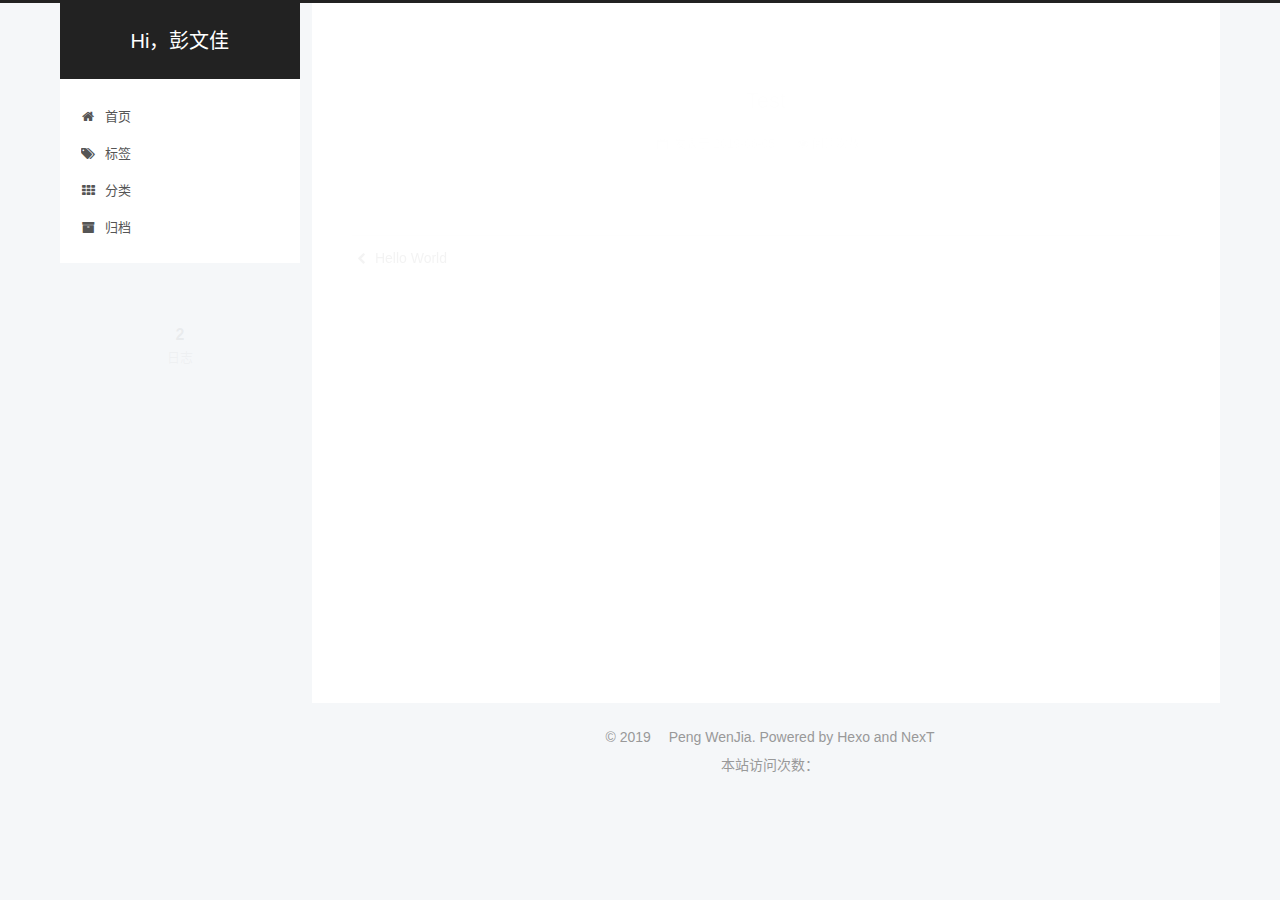
<file: 2019/06/05/test/index.html>
<!DOCTYPE html>












  


<html class="theme-next pisces use-motion" lang="zh-CN">
<head><meta name="generator" content="Hexo 3.8.0">
  <meta charset="UTF-8">
<meta http-equiv="X-UA-Compatible" content="IE=edge">
<meta name="viewport" content="width=device-width, initial-scale=1, maximum-scale=2">
<meta name="theme-color" content="#222">
























<link rel="stylesheet" href="/lib/font-awesome/css/font-awesome.min.css?v=4.6.2">

<link rel="stylesheet" href="/css/main.css?v=7.1.2">


  <link rel="apple-touch-icon" sizes="180x180" href="/images/apple-touch-icon-next.png?v=7.1.2">


  <link rel="icon" type="image/png" sizes="32x32" href="/images/favicon-32x32-next.png?v=7.1.2">


  <link rel="icon" type="image/png" sizes="16x16" href="/images/favicon-16x16-next.png?v=7.1.2">


  <link rel="mask-icon" href="/images/logo.svg?v=7.1.2" color="#222">







<script id="hexo.configurations">
  var NexT = window.NexT || {};
  var CONFIG = {
    root: '/',
    scheme: 'Pisces',
    version: '7.1.2',
    sidebar: {"position":"left","display":"post","offset":12,"onmobile":false,"dimmer":false},
    back2top: true,
    back2top_sidebar: false,
    fancybox: false,
    fastclick: false,
    lazyload: false,
    tabs: true,
    motion: {"enable":true,"async":false,"transition":{"post_block":"fadeIn","post_header":"slideDownIn","post_body":"slideDownIn","coll_header":"slideLeftIn","sidebar":"slideUpIn"}},
    algolia: {
      applicationID: '',
      apiKey: '',
      indexName: '',
      hits: {"per_page":10},
      labels: {"input_placeholder":"Search for Posts","hits_empty":"We didn't find any results for the search: ${query}","hits_stats":"${hits} results found in ${time} ms"}
    }
  };
</script>


  




  <meta property="og:type" content="article">
<meta property="og:title" content="Test">
<meta property="og:url" content="http://yoursite.com/2019/06/05/test/index.html">
<meta property="og:site_name" content="Hi，彭文佳">
<meta property="og:locale" content="zh-CN">
<meta property="og:updated_time" content="2019-06-05T08:32:03.405Z">
<meta name="twitter:card" content="summary">
<meta name="twitter:title" content="Test">





  
  
  <link rel="canonical" href="http://yoursite.com/2019/06/05/test/">



<script id="page.configurations">
  CONFIG.page = {
    sidebar: "",
  };
</script>

  <title>Test | Hi，彭文佳</title>
  












  <noscript>
  <style>
  .use-motion .motion-element,
  .use-motion .brand,
  .use-motion .menu-item,
  .sidebar-inner,
  .use-motion .post-block,
  .use-motion .pagination,
  .use-motion .comments,
  .use-motion .post-header,
  .use-motion .post-body,
  .use-motion .collection-title { opacity: initial; }

  .use-motion .logo,
  .use-motion .site-title,
  .use-motion .site-subtitle {
    opacity: initial;
    top: initial;
  }

  .use-motion .logo-line-before i { left: initial; }
  .use-motion .logo-line-after i { right: initial; }
  </style>
</noscript>

</head>

<body itemscope itemtype="http://schema.org/WebPage" lang="zh-CN">

  
  
    
  

  <div class="container sidebar-position-left page-post-detail">
    <div class="headband"></div>

    <header id="header" class="header" itemscope itemtype="http://schema.org/WPHeader">
      <div class="header-inner"><div class="site-brand-wrapper">
  <div class="site-meta">
    

    <div class="custom-logo-site-title">
      <a href="/" class="brand" rel="start">
        <span class="logo-line-before"><i></i></span>
        <span class="site-title">Hi，彭文佳</span>
        <span class="logo-line-after"><i></i></span>
      </a>
    </div>
    
    
  </div>

  <div class="site-nav-toggle">
    <button aria-label="切换导航栏">
      <span class="btn-bar"></span>
      <span class="btn-bar"></span>
      <span class="btn-bar"></span>
    </button>
  </div>
</div>



<nav class="site-nav">
  
    <ul id="menu" class="menu">
      
        
        
        
          
          <li class="menu-item menu-item-home">

    
    
    
      
    

    

    <a href="/" rel="section"><i class="menu-item-icon fa fa-fw fa-home"></i> <br>首页</a>

  </li>
        
        
        
          
          <li class="menu-item menu-item-tags">

    
    
    
      
    

    

    <a href="/tags/" rel="section"><i class="menu-item-icon fa fa-fw fa-tags"></i> <br>标签</a>

  </li>
        
        
        
          
          <li class="menu-item menu-item-categories">

    
    
    
      
    

    

    <a href="/categories/" rel="section"><i class="menu-item-icon fa fa-fw fa-th"></i> <br>分类</a>

  </li>
        
        
        
          
          <li class="menu-item menu-item-archives">

    
    
    
      
    

    

    <a href="/archives/" rel="section"><i class="menu-item-icon fa fa-fw fa-archive"></i> <br>归档</a>

  </li>

      
      
    </ul>
  

  

  
</nav>



  



</div>
    </header>

    


    <main id="main" class="main">
      <div class="main-inner">
        <div class="content-wrap">
          
            

          
          <div id="content" class="content">
            

  <div id="posts" class="posts-expand">
    

  

  
  
  

  

  <article class="post post-type-normal" itemscope itemtype="http://schema.org/Article">
  
  
  
  <div class="post-block">
    <link itemprop="mainEntityOfPage" href="http://yoursite.com/2019/06/05/test/">

    <span hidden itemprop="author" itemscope itemtype="http://schema.org/Person">
      <meta itemprop="name" content>
      <meta itemprop="description" content>
      <meta itemprop="image" content="/images/avatar.gif">
    </span>

    <span hidden itemprop="publisher" itemscope itemtype="http://schema.org/Organization">
      <meta itemprop="name" content="Hi，彭文佳">
    </span>

    
      <header class="post-header">

        
        
          <h1 class="post-title" itemprop="name headline">Test

              
            
          </h1>
        

        <div class="post-meta">
          <span class="post-time">

            
            
            

            
              <span class="post-meta-item-icon">
                <i class="fa fa-calendar-o"></i>
              </span>
              
                <span class="post-meta-item-text">发表于</span>
              

              
                
              

              <time title="创建时间：2019-06-05 16:31:51 / 修改时间：16:32:03" itemprop="dateCreated datePublished" datetime="2019-06-05T16:31:51+08:00">2019-06-05</time>
            

            
              

              
            
          </span>

          

          
            
            
          

          
          

          
            <span class="post-meta-divider">|</span>
            <span class="post-meta-item-icon">
            <i class="fa fa-eye"></i>
             阅读次数： 
            <span class="busuanzi-value" id="busuanzi_value_page_pv"></span>
            </span>
          

          

          

        </div>
      </header>
    

    
    
    
    <div class="post-body" itemprop="articleBody">

      
      

      
        
      
    </div>

    

    
    
    

    

    
      
    
    

    

    <footer class="post-footer">
      

      
      
      

      
        <div class="post-nav">
          <div class="post-nav-next post-nav-item">
            
              <a href="/2019/06/05/hello-world/" rel="next" title="Hello World">
                <i class="fa fa-chevron-left"></i> Hello World
              </a>
            
          </div>

          <span class="post-nav-divider"></span>

          <div class="post-nav-prev post-nav-item">
            
          </div>
        </div>
      

      
      
    </footer>
  </div>
  
  
  
  </article>


  </div>


          </div>
          

  



        </div>
        
          
  
  <div class="sidebar-toggle">
    <div class="sidebar-toggle-line-wrap">
      <span class="sidebar-toggle-line sidebar-toggle-line-first"></span>
      <span class="sidebar-toggle-line sidebar-toggle-line-middle"></span>
      <span class="sidebar-toggle-line sidebar-toggle-line-last"></span>
    </div>
  </div>

  <aside id="sidebar" class="sidebar">
    <div class="sidebar-inner">

      

      

      <div class="site-overview-wrap sidebar-panel sidebar-panel-active">
        <div class="site-overview">
          <div class="site-author motion-element" itemprop="author" itemscope itemtype="http://schema.org/Person">
            
              <p class="site-author-name" itemprop="name"></p>
              <div class="site-description motion-element" itemprop="description"></div>
          </div>

          
            <nav class="site-state motion-element">
              
                <div class="site-state-item site-state-posts">
                
                  <a href="/archives/">
                
                    <span class="site-state-item-count">2</span>
                    <span class="site-state-item-name">日志</span>
                  </a>
                </div>
              

              

              
            </nav>
          

          

          

          

          

          
          

          
            
          
          

        </div>
      </div>

      

      

    </div>
  </aside>
  


        
      </div>
    </main>

    <footer id="footer" class="footer">
      <div class="footer-inner">
        <div class="copyright">&copy; <span itemprop="copyrightYear">2019</span>
  <span class="with-love" id="animate">
    <i class="fa fa-"></i>
  </span>
  <span class="author" itemprop="copyrightHolder">Peng WenJia. Powered by Hexo and NexT</span>

  

  
</div>









<span id="busuanzi_container_site_uv">
  本站访问次数：<span class="busuanzi-value" id="busuanzi_value_site_pv"></span>
</span>

        
<div class="busuanzi-count">
  <script async src="https://busuanzi.ibruce.info/busuanzi/2.3/busuanzi.pure.mini.js"></script>

  

  

  
</div>









        
      </div>
    </footer>

    
      <div class="back-to-top">
        <i class="fa fa-arrow-up"></i>
        
      </div>
    

    

    

    
  </div>

  

<script>
  if (Object.prototype.toString.call(window.Promise) !== '[object Function]') {
    window.Promise = null;
  }
</script>


























  
  <script src="/lib/jquery/index.js?v=2.1.3"></script>

  
  <script src="/lib/velocity/velocity.min.js?v=1.2.1"></script>

  
  <script src="/lib/velocity/velocity.ui.min.js?v=1.2.1"></script>


  


  <script src="/js/utils.js?v=7.1.2"></script>

  <script src="/js/motion.js?v=7.1.2"></script>



  
  


  <script src="/js/affix.js?v=7.1.2"></script>

  <script src="/js/schemes/pisces.js?v=7.1.2"></script>



  
  <script src="/js/scrollspy.js?v=7.1.2"></script>
<script src="/js/post-details.js?v=7.1.2"></script>



  


  <script src="/js/next-boot.js?v=7.1.2"></script>


  

  

  

  


  


  




  

  

  

  

  

  

  

  

  

  

  

  

  

  

</body>
</html>
</file>
<file: css/main.css>
/* normalize.css v8.0.1 | MIT License | github.com/necolas/normalize.css */
html {
  line-height: 1.15; /* 1 */
  -webkit-text-size-adjust: 100%; /* 2 */
}
body {
  margin: 0;
}
main {
  display: block;
}
h1 {
  font-size: 2em;
  margin: 0.67em 0;
}
hr {
  box-sizing: content-box; /* 1 */
  height: 0; /* 1 */
  overflow: visible; /* 2 */
}
pre {
  font-family: monospace, monospace; /* 1 */
  font-size: 1em; /* 2 */
}
a {
  background-color: transparent;
}
abbr[title] {
  border-bottom: none; /* 1 */
  text-decoration: underline; /* 2 */
  text-decoration: underline dotted; /* 2 */
}
b,
strong {
  font-weight: bolder;
}
code,
kbd,
samp {
  font-family: monospace, monospace; /* 1 */
  font-size: 1em; /* 2 */
}
small {
  font-size: 80%;
}
sub,
sup {
  font-size: 75%;
  line-height: 0;
  position: relative;
  vertical-align: baseline;
}
sub {
  bottom: -0.25em;
}
sup {
  top: -0.5em;
}
img {
  border-style: none;
}
button,
input,
optgroup,
select,
textarea {
  font-family: inherit; /* 1 */
  font-size: 100%; /* 1 */
  line-height: 1.15; /* 1 */
  margin: 0; /* 2 */
}
button,
input {
/* 1 */
  overflow: visible;
}
button,
select {
/* 1 */
  text-transform: none;
}
button,
[type="button"],
[type="reset"],
[type="submit"] {
  -webkit-appearance: button;
}
button::-moz-focus-inner,
[type="button"]::-moz-focus-inner,
[type="reset"]::-moz-focus-inner,
[type="submit"]::-moz-focus-inner {
  border-style: none;
  padding: 0;
}
button:-moz-focusring,
[type="button"]:-moz-focusring,
[type="reset"]:-moz-focusring,
[type="submit"]:-moz-focusring {
  outline: 1px dotted ButtonText;
}
fieldset {
  padding: 0.35em 0.75em 0.625em;
}
legend {
  box-sizing: border-box; /* 1 */
  color: inherit; /* 2 */
  display: table; /* 1 */
  max-width: 100%; /* 1 */
  padding: 0; /* 3 */
  white-space: normal; /* 1 */
}
progress {
  vertical-align: baseline;
}
textarea {
  overflow: auto;
}
[type="checkbox"],
[type="radio"] {
  box-sizing: border-box; /* 1 */
  padding: 0; /* 2 */
}
[type="number"]::-webkit-inner-spin-button,
[type="number"]::-webkit-outer-spin-button {
  height: auto;
}
[type="search"] {
  -webkit-appearance: textfield; /* 1 */
  outline-offset: -2px; /* 2 */
}
[type="search"]::-webkit-search-decoration {
  -webkit-appearance: none;
}
::-webkit-file-upload-button {
  -webkit-appearance: button; /* 1 */
  font: inherit; /* 2 */
}
details {
  display: block;
}
summary {
  display: list-item;
}
template {
  display: none;
}
[hidden] {
  display: none;
}
::selection {
  background: #262a30;
  color: #fff;
}
body {
  position: relative;
  font-family: 'Lato', "PingFang SC", "Microsoft YaHei", sans-serif;
  font-size: 14px;
  line-height: 2;
  color: #555;
  background: #f5f7f9;
}
@media (max-width: 991px) {
  body {
    padding-right: 0 !important;
  }
}
@media (min-width: 1200px) {
  body {
    font-size: 16px;
  }
}
h1,
h2,
h3,
h4,
h5,
h6 {
  margin: 20px 0 15px;
  padding: 0;
  font-weight: bold;
  line-height: 1.5;
  font-family: 'Lato', "PingFang SC", "Microsoft YaHei", sans-serif;
}
h1 {
  font-size: 22px;
}
h1 code {
  font-size: 1em;
}
@media (max-width: 767px) {
  h1 {
    font-size: 18px;
  }
  h1 code {
    font-size: 1em;
  }
}
h2 {
  font-size: 20px;
}
h2 code {
  font-size: 1em;
}
@media (max-width: 767px) {
  h2 {
    font-size: 16px;
  }
  h2 code {
    font-size: 1em;
  }
}
h3 {
  font-size: 18px;
}
h3 code {
  font-size: 1em;
}
@media (max-width: 767px) {
  h3 {
    font-size: 14px;
  }
  h3 code {
    font-size: 1em;
  }
}
h4 {
  font-size: 16px;
}
h4 code {
  font-size: 1em;
}
@media (max-width: 767px) {
  h4 {
    font-size: 12px;
  }
  h4 code {
    font-size: 1em;
  }
}
h5 {
  font-size: 14px;
}
h5 code {
  font-size: 1em;
}
@media (max-width: 767px) {
  h5 {
    font-size: 10px;
  }
  h5 code {
    font-size: 1em;
  }
}
h6 {
  font-size: 12px;
}
h6 code {
  font-size: 1em;
}
@media (max-width: 767px) {
  h6 {
    font-size: 8px;
  }
  h6 code {
    font-size: 1em;
  }
}
p {
  margin: 0 0 20px 0;
}
a,
span.exturl {
  overflow-wrap: break-word;
  word-wrap: break-word;
  background-color: transparent;
  color: #555;
  text-decoration: none;
  outline: none;
  border-bottom: 1px solid #999;
  cursor: pointer;
}
a:hover,
span.exturl:hover {
  color: #222;
  border-bottom-color: #222;
}
video {
  max-width: 100%;
  display: block;
  margin-left: auto;
  margin-right: auto;
}
img {
  display: block;
  margin: auto;
  max-width: 100%;
  height: auto;
}
hr {
  margin: 40px 0;
  height: 3px;
  border: none;
  background-color: #ddd;
  background-image: repeating-linear-gradient(-45deg, #fff, #fff 4px, transparent 4px, transparent 8px);
}
blockquote {
  margin: 0;
  padding: 0 15px;
  color: #666;
  border-left: 4px solid #ddd;
}
blockquote cite::before {
  content: "-";
  padding: 0 5px;
}
dt {
  font-weight: 700;
}
dd {
  margin: 0;
  padding: 0;
}
kbd {
  border: 1px solid #ccc;
  border-radius: 0.2em;
  box-shadow: 0.1em 0.1em 0.2em rgba(0,0,0,0.1);
  background-color: #f9f9f9;
  font-family: inherit;
  background-image: linear-gradient(top, #eee, #fff, #eee);
  padding: 0.1em 0.3em;
  white-space: nowrap;
}
.text-left {
  text-align: left;
}
.text-center {
  text-align: center;
}
.text-right {
  text-align: right;
}
.text-justify {
  text-align: justify;
}
.text-nowrap {
  white-space: nowrap;
}
.text-lowercase {
  text-transform: lowercase;
}
.text-uppercase {
  text-transform: uppercase;
}
.text-capitalize {
  text-transform: capitalize;
}
.center-block {
  display: block;
  margin-left: auto;
  margin-right: auto;
}
.clearfix:before,
.clearfix:after {
  content: " ";
  display: table;
}
.clearfix:after {
  clear: both;
}
.pullquote {
  width: 45%;
}
.pullquote.left {
  float: left;
  margin-left: 5px;
  margin-right: 10px;
}
.pullquote.right {
  float: right;
  margin-left: 10px;
  margin-right: 5px;
}
.affix {
  position: fixed;
}
.translation {
  margin-top: -20px;
  font-size: 14px;
  color: #999;
}
.scrollbar-measure {
  width: 100px;
  height: 100px;
  overflow: scroll;
  position: absolute;
  top: -9999px;
}
.use-motion .motion-element {
  opacity: 0;
}
.table-container {
  margin: 20px 0;
  overflow: auto;
  -webkit-overflow-scrolling: touch;
}
.highlight .table-container {
  margin: 0px;
}
table {
  width: 100%;
  border-collapse: collapse;
  border-spacing: 0;
  font-size: 14px;
}
table > tbody > tr:nth-of-type(odd) {
  background-color: #f9f9f9;
}
table > tbody > tr:hover {
  background-color: #f5f5f5;
}
caption,
th,
td {
  padding: 8px;
  text-align: left;
  vertical-align: middle;
  font-weight: normal;
}
th,
td {
  border: 1px solid #ddd;
  border-bottom: 3px solid #ddd;
}
th {
  padding-bottom: 10px;
  font-weight: 700;
}
td {
  border-bottom-width: 1px;
}
html,
body {
  height: 100%;
}
.container {
  position: relative;
}
.header-inner {
  margin: 0 auto;
  padding: 100px 0 70px;
  width: calc(100% - 20px);
}
@media (min-width: 1200px) {
  .container .header-inner {
    width: 1160px;
  }
}
@media (min-width: 1600px) {
  .container .header-inner {
    width: 73%;
  }
}
.main-inner {
  margin: 0 auto;
  width: calc(100% - 20px);
}
@media (min-width: 1200px) {
  .container .main-inner {
    width: 1160px;
  }
}
@media (min-width: 1600px) {
  .container .main-inner {
    width: 73%;
  }
}
.footer {
  padding: 20px 0;
}
.footer-inner {
  box-sizing: border-box;
  margin: 0px auto;
  width: calc(100% - 20px);
}
@media (min-width: 1200px) {
  .container .footer-inner {
    width: 1160px;
  }
}
@media (min-width: 1600px) {
  .container .footer-inner {
    width: 73%;
  }
}
pre,
.highlight {
  overflow: auto;
  margin: 20px 0;
  padding: 0;
  font-size: 14px;
  color: #4d4d4c;
  background: #f7f7f7;
  line-height: 1.6;
}
pre,
code {
  font-family: consolas, Menlo, "PingFang SC", "Microsoft YaHei", monospace;
}
code {
  overflow-wrap: break-word;
  word-wrap: break-word;
  padding: 2px 4px;
  color: #555;
  background: #eee;
  border-radius: 3px;
  font-size: 14px;
}
pre {
  padding: 10px;
}
pre code {
  padding: 0;
  color: #4d4d4c;
  background: none;
  text-shadow: none;
}
.highlight {
  border-radius: 1px;
}
.highlight pre {
  border: none;
  margin: 0;
  padding: 10px 0;
}
.highlight table {
  margin: 0;
  width: auto;
  border: none;
}
.highlight td {
  border: none;
  padding: 0;
}
.highlight figcaption {
  font-size: 1em;
  color: #4d4d4c;
  line-height: 1em;
  margin-bottom: 1em;
  margin: 0em;
  padding: 0.5em;
  background: #eee;
  border-bottom: 1px solid #e9e9e9;
}
.highlight figcaption:before,
.highlight figcaption:after {
  content: " ";
  display: table;
}
.highlight figcaption:after {
  clear: both;
}
.highlight figcaption a {
  float: right;
  color: #4d4d4c;
}
.highlight figcaption a:hover {
  border-bottom-color: #4d4d4c;
}
.highlight .gutter pre {
  padding-left: 10px;
  padding-right: 10px;
  color: #869194;
  text-align: right;
  background-color: #eff2f3;
}
.highlight .code pre {
  width: 100%;
  padding-left: 10px;
  padding-right: 10px;
  background-color: #f7f7f7;
}
.highlight .line {
  height: 20px;
}
.gutter {
  -webkit-user-select: none;
  -moz-user-select: none;
  -ms-user-select: none;
  user-select: none;
}
.gist table {
  width: auto;
}
.gist table td {
  border: none;
}
pre .deletion {
  background: #fdd;
}
pre .addition {
  background: #dfd;
}
pre .meta {
  color: #8959a8;
}
pre .comment {
  color: #8e908c;
}
pre .variable,
pre .attribute,
pre .tag,
pre .name,
pre .regexp,
pre .ruby .constant,
pre .xml .tag .title,
pre .xml .pi,
pre .xml .doctype,
pre .html .doctype,
pre .css .id,
pre .css .class,
pre .css .pseudo {
  color: #c82829;
}
pre .number,
pre .preprocessor,
pre .built_in,
pre .builtin-name,
pre .literal,
pre .params,
pre .constant,
pre .command {
  color: #f5871f;
}
pre .ruby .class .title,
pre .css .rules .attribute,
pre .string,
pre .symbol,
pre .value,
pre .inheritance,
pre .header,
pre .ruby .symbol,
pre .xml .cdata,
pre .special,
pre .formula {
  color: #718c00;
}
pre .title,
pre .css .hexcolor {
  color: #3e999f;
}
pre .function,
pre .python .decorator,
pre .python .title,
pre .ruby .function .title,
pre .ruby .title .keyword,
pre .perl .sub,
pre .javascript .title,
pre .coffeescript .title {
  color: #4271ae;
}
pre .keyword,
pre .javascript .function {
  color: #8959a8;
}
.posts-expand .post-body img.full-image {
  border: none;
}
.blockquote-center,
.page-home .post-type-quote blockquote,
.page-post-detail .post-type-quote blockquote {
  position: relative;
  margin: 40px 0;
  padding: 0;
  border-left: none;
  text-align: center;
}
.blockquote-center::before,
.page-home .post-type-quote blockquote::before,
.page-post-detail .post-type-quote blockquote::before,
.blockquote-center::after,
.page-home .post-type-quote blockquote::after,
.page-post-detail .post-type-quote blockquote::after {
  position: absolute;
  content: ' ';
  display: block;
  width: 100%;
  height: 24px;
  opacity: 0.2;
  background-repeat: no-repeat;
  background-position: 0 -6px;
  background-size: 22px 22px;
}
.blockquote-center::before,
.page-home .post-type-quote blockquote::before,
.page-post-detail .post-type-quote blockquote::before {
  top: -20px;
  background-image: url("../images/quote-l.svg");
  border-top: 1px solid #ccc;
}
.blockquote-center::after,
.page-home .post-type-quote blockquote::after,
.page-post-detail .post-type-quote blockquote::after {
  bottom: -20px;
  background-image: url("../images/quote-r.svg");
  border-bottom: 1px solid #ccc;
  background-position: 100% 8px;
}
.blockquote-center p,
.page-home .post-type-quote blockquote p,
.page-post-detail .post-type-quote blockquote p,
.blockquote-center div,
.page-home .post-type-quote blockquote div,
.page-post-detail .post-type-quote blockquote div {
  text-align: center;
}
.post .post-body .group-picture img {
  box-sizing: border-box;
  padding: 0 3px;
  border: none;
}
.post .group-picture-row {
  overflow: hidden;
  margin-top: 6px;
}
.post .group-picture-row:first-child {
  margin-top: 0;
}
.post .group-picture-column {
  float: left;
}
.page-post-detail .post-body .group-picture-column {
  float: none;
  margin-top: 10px;
  width: auto !important;
}
.page-post-detail .post-body .group-picture-column img {
  margin: 0 auto;
}
.page-archive .group-picture-container {
  overflow: hidden;
}
.page-archive .group-picture-row {
  float: left;
}
.page-archive .group-picture-row:first-child {
  margin-top: 6px;
}
.page-archive .group-picture-column {
  max-width: 150px;
  max-height: 150px;
}
.post-body .label {
  display: inline;
  padding: 0 2px;
}
.post-body .label.default {
  background-color: #f0f0f0;
}
.post-body .label.primary {
  background-color: #efe6f7;
}
.post-body .label.info {
  background-color: #e5f2f8;
}
.post-body .label.success {
  background-color: #e7f4e9;
}
.post-body .label.warning {
  background-color: #fcf6e1;
}
.post-body .label.danger {
  background-color: #fae8eb;
}
.post-body .note {
  position: relative;
  padding: 15px;
  margin-bottom: 20px;
  border: 1px solid #eee;
  border-left-width: 5px;
  border-radius: 3px;
}
.post-body .note h2,
.post-body .note h3,
.post-body .note h4,
.post-body .note h5,
.post-body .note h6 {
  margin-top: 0;
  margin-bottom: 0;
  border-bottom: initial;
  padding-top: 0 !important;
}
.post-body .note p:first-child,
.post-body .note ul:first-child,
.post-body .note ol:first-child,
.post-body .note table:first-child,
.post-body .note pre:first-child,
.post-body .note blockquote:first-child {
  margin-top: 0;
}
.post-body .note p:last-child,
.post-body .note ul:last-child,
.post-body .note ol:last-child,
.post-body .note table:last-child,
.post-body .note pre:last-child,
.post-body .note blockquote:last-child {
  margin-bottom: 0;
}
.post-body .note.default {
  border-left-color: #777;
}
.post-body .note.default h2,
.post-body .note.default h3,
.post-body .note.default h4,
.post-body .note.default h5,
.post-body .note.default h6 {
  color: #777;
}
.post-body .note.primary {
  border-left-color: #6f42c1;
}
.post-body .note.primary h2,
.post-body .note.primary h3,
.post-body .note.primary h4,
.post-body .note.primary h5,
.post-body .note.primary h6 {
  color: #6f42c1;
}
.post-body .note.info {
  border-left-color: #428bca;
}
.post-body .note.info h2,
.post-body .note.info h3,
.post-body .note.info h4,
.post-body .note.info h5,
.post-body .note.info h6 {
  color: #428bca;
}
.post-body .note.success {
  border-left-color: #5cb85c;
}
.post-body .note.success h2,
.post-body .note.success h3,
.post-body .note.success h4,
.post-body .note.success h5,
.post-body .note.success h6 {
  color: #5cb85c;
}
.post-body .note.warning {
  border-left-color: #f0ad4e;
}
.post-body .note.warning h2,
.post-body .note.warning h3,
.post-body .note.warning h4,
.post-body .note.warning h5,
.post-body .note.warning h6 {
  color: #f0ad4e;
}
.post-body .note.danger {
  border-left-color: #d9534f;
}
.post-body .note.danger h2,
.post-body .note.danger h3,
.post-body .note.danger h4,
.post-body .note.danger h5,
.post-body .note.danger h6 {
  color: #d9534f;
}
.post-body .tabs {
  position: relative;
  display: block;
  margin-bottom: 20px;
  padding-top: 10px;
}
.post-body .tabs ul.nav-tabs {
  margin: 0;
  padding: 0;
  display: flex;
  flex-wrap: wrap;
  margin-bottom: -1px;
}
@media (max-width: 413px) {
  .post-body .tabs ul.nav-tabs {
    display: block;
    margin-bottom: 5px;
  }
}
.post-body .tabs ul.nav-tabs li.tab {
  flex-grow: 1;
  list-style-type: none;
  border-top: 3px solid transparent;
  border-right: 1px solid transparent;
  border-bottom: 1px solid #ddd;
  border-left: 1px solid transparent;
}
@media (max-width: 413px) {
  .post-body .tabs ul.nav-tabs li.tab {
    border-top: 1px solid transparent;
    border-right: 1px solid transparent;
    border-bottom: 1px solid transparent;
    border-left: 3px solid transparent;
  }
}
.post-body .tabs ul.nav-tabs li.tab a {
  text-align: center;
  outline: 0;
  border-bottom: initial;
  display: block;
  line-height: 1.8em;
  padding: 0.25em 0.75em;
  transition-duration: 0.2s;
  transition-timing-function: ease-out;
  transition-delay: 0s;
}
.post-body .tabs ul.nav-tabs li.tab a i {
  width: 1.285714285714286em;
}
.post-body .tabs ul.nav-tabs li.tab.active {
  border-top: 3px solid #fc6423;
  border-right: 1px solid #ddd;
  border-bottom: 1px solid transparent;
  border-left: 1px solid #ddd;
}
@media (max-width: 413px) {
  .post-body .tabs ul.nav-tabs li.tab.active {
    border-top: 1px solid #ddd;
    border-right: 1px solid #ddd;
    border-bottom: 1px solid #ddd;
    border-left: 3px solid #fc6423;
  }
}
.post-body .tabs ul.nav-tabs li.tab.active a {
  cursor: default;
  color: #555;
}
.post-body .tabs .tab-content .tab-pane {
  border: 1px solid #ddd;
  padding: 20px 20px 0 20px;
}
.post-body .tabs .tab-content .tab-pane:not(.active) {
  display: none;
}
.post-body .tabs .tab-content .tab-pane.active {
  display: block;
}
.btn {
  display: inline-block;
  padding: 0 20px;
  font-size: 14px;
  color: #555;
  background: #fff;
  border: 2px solid #555;
  text-decoration: none;
  border-radius: 2px;
  transition-property: background-color;
  transition-duration: 0.2s;
  transition-timing-function: ease-in-out;
  transition-delay: 0s;
  line-height: 2;
}
.btn:hover {
  border-color: #222;
  color: #fff;
  background: #222;
}
.btn +.btn {
  margin: 0 0 8px 8px;
}
.btn .fa-fw {
  width: 1.285714285714286em;
  text-align: left;
}
.btn-bar {
  display: block;
  width: 22px;
  height: 2px;
  background: #555;
  border-radius: 1px;
}
.btn-bar+.btn-bar {
  margin-top: 4px;
}
.pagination {
  margin: 120px 0 40px;
  text-align: center;
  border-top: 1px solid #eee;
}
.page-number-basic,
.pagination .prev,
.pagination .next,
.pagination .page-number,
.pagination .space {
  display: inline-block;
  position: relative;
  top: -1px;
  margin: 0 10px;
  padding: 0 11px;
}
@media (max-width: 767px) {
  .page-number-basic,
  .pagination .prev,
  .pagination .next,
  .pagination .page-number,
  .pagination .space {
    margin: 0 5px;
  }
}
.pagination .prev,
.pagination .next,
.pagination .page-number {
  border-bottom: 0;
  border-top: 1px solid #eee;
  transition-property: border-color;
  transition-duration: 0.2s;
  transition-timing-function: ease-in-out;
  transition-delay: 0s;
}
.pagination .prev:hover,
.pagination .next:hover,
.pagination .page-number:hover {
  border-top-color: #222;
}
.pagination .space {
  padding: 0;
  margin: 0;
}
.pagination .prev {
  margin-left: 0;
}
.pagination .next {
  margin-right: 0;
}
.pagination .page-number.current {
  color: #fff;
  background: #ccc;
  border-top-color: #ccc;
}
@media (max-width: 767px) {
  .pagination {
    border-top: none;
  }
  .pagination .prev,
  .pagination .next,
  .pagination .page-number {
    margin-bottom: 10px;
    border-top: 0;
    border-bottom: 1px solid #eee;
    padding: 0 10px;
  }
  .pagination .prev:hover,
  .pagination .next:hover,
  .pagination .page-number:hover {
    border-bottom-color: #222;
  }
}
.comments {
  margin: 60px 20px 0;
}
.back-to-top {
  box-sizing: border-box;
  position: fixed;
  bottom: -100px;
  right: 30px;
  z-index: 1050;
  padding: 0 6px;
  width: 24px;
  background: #222;
  font-size: 12px;
  opacity: 0.6;
  color: #fff;
  cursor: pointer;
  text-align: center;
  transition-property: bottom;
  transition-duration: 0.2s;
  transition-timing-function: ease-in-out;
  transition-delay: 0s;
}
.back-to-top.back-to-top-on {
  bottom: 30px;
}
@media (max-width: 991px) {
  .back-to-top {
    opacity: 0.8;
    right: 20px;
  }
}
.header {
  background: transparent;
}
.header-inner {
  position: relative;
}
.headband {
  height: 3px;
  background: #222;
}
.site-meta {
  margin: 0;
  text-align: center;
}
@media (max-width: 767px) {
  .site-meta {
    text-align: center;
  }
}
.brand {
  position: relative;
  display: inline-block;
  padding: 0 40px;
  color: #fff;
  background: #222;
  border-bottom: none;
}
.brand:hover {
  color: #fff;
}
.logo {
  display: inline-block;
  margin-right: 5px;
  line-height: 36px;
  vertical-align: top;
}
.site-title {
  display: inline-block;
  vertical-align: top;
  line-height: 36px;
  font-size: 20px;
  font-weight: normal;
  font-family: 'Lato', "PingFang SC", "Microsoft YaHei", sans-serif;
}
.site-subtitle {
  margin-top: 10px;
  font-size: 13px;
  color: #ddd;
}
.use-motion .brand {
  opacity: 0;
}
.use-motion .logo,
.use-motion .site-title,
.use-motion .site-subtitle,
.use-motion .custom-logo-image {
  opacity: 0;
  position: relative;
  top: -10px;
}
.site-nav-toggle {
  display: none;
  position: absolute;
  top: 10px;
  left: 10px;
}
@media (max-width: 767px) {
  .site-nav-toggle {
    display: block;
  }
}
.site-nav-toggle button {
  margin-top: 2px;
  padding: 9px 10px;
  background: transparent;
  border: none;
}
@media (max-width: 767px) {
  .site-nav {
    display: none;
    margin: 0 -10px;
    padding: 0 10px;
    clear: both;
    border-top: 1px solid #ddd;
  }
}
@media (min-width: 768px) and (max-width: 991px) {
  .site-nav {
    display: block !important;
  }
}
@media (min-width: 992px) {
  .site-nav {
    display: block !important;
  }
}
.menu {
  margin-top: 20px;
  padding-left: 0;
  text-align: center;
}
.menu .menu-item {
  display: inline-block;
  margin: 0 10px;
  list-style: none;
}
@media (max-width: 767px) {
  .menu .menu-item {
    margin-top: 10px;
  }
}
.menu .menu-item a,
.menu .menu-item span.exturl {
  display: block;
  font-size: 13px;
  line-height: inherit;
  border-bottom: 1px solid transparent;
  transition-property: border-color;
  transition-duration: 0.2s;
  transition-timing-function: ease-in-out;
  transition-delay: 0s;
}
.menu .menu-item a:hover,
.menu .menu-item span.exturl:hover {
  border-bottom-color: #222;
}
.menu .menu-item .fa {
  margin-right: 5px;
}
.use-motion .menu-item {
  opacity: 0;
}
.post-body {
  overflow-wrap: break-word;
  word-wrap: break-word;
  font-family: 'Lato', "PingFang SC", "Microsoft YaHei", sans-serif;
}
.post-body span.exturl .fa {
  font-size: 14px;
  margin-left: 4px;
}
.post-body .fancybox img {
  display: block !important;
  margin: 0 auto;
  cursor: pointer;
  cursor: zoom-in;
}
.post-body .image-caption,
.post-body .figure .caption {
  margin: -20px auto 15px;
  text-align: center;
  font-size: 14px;
  color: #999;
  font-weight: bold;
  line-height: 1;
}
.post-sticky-flag {
  display: inline-block;
  font-size: 16px;
  transform: rotate(30deg);
}
.use-motion .post-block,
.use-motion .pagination,
.use-motion .comments {
  opacity: 0;
}
.use-motion .post-header {
  opacity: 0;
}
.use-motion .post-body {
  opacity: 0;
}
.use-motion .collection-title {
  opacity: 0;
}
.posts-expand {
  padding-top: 40px;
}
@media (max-width: 767px) {
  .posts-expand {
    margin: 0 20px;
  }
  .post-body pre .gutter pre {
    padding-right: 10px;
  }
  .post-body .highlight {
    margin-left: 0px;
    margin-right: 0px;
    padding: 0;
  }
  .post-body .highlight .gutter pre {
    padding-right: 10px;
  }
}
@media (min-width: 992px) {
  .posts-expand .post-body {
    text-align: justify;
  }
}
@media (max-width: 991px) {
  .posts-expand .post-body {
    text-align: justify;
  }
}
.posts-expand .post-body h2,
.posts-expand .post-body h3,
.posts-expand .post-body h4,
.posts-expand .post-body h5,
.posts-expand .post-body h6 {
  padding-top: 10px;
}
.posts-expand .post-body h2 .header-anchor,
.posts-expand .post-body h3 .header-anchor,
.posts-expand .post-body h4 .header-anchor,
.posts-expand .post-body h5 .header-anchor,
.posts-expand .post-body h6 .header-anchor {
  float: right;
  margin-left: 10px;
  color: #ccc;
  border-bottom-style: none;
  visibility: hidden;
}
.posts-expand .post-body h2 .header-anchor:hover,
.posts-expand .post-body h3 .header-anchor:hover,
.posts-expand .post-body h4 .header-anchor:hover,
.posts-expand .post-body h5 .header-anchor:hover,
.posts-expand .post-body h6 .header-anchor:hover {
  color: inherit;
}
.posts-expand .post-body h2:hover .header-anchor,
.posts-expand .post-body h3:hover .header-anchor,
.posts-expand .post-body h4:hover .header-anchor,
.posts-expand .post-body h5:hover .header-anchor,
.posts-expand .post-body h6:hover .header-anchor {
  visibility: visible;
}
.posts-expand .post-body img {
  box-sizing: border-box;
  margin: 0 auto 25px;
  padding: 3px;
  border: 1px solid #ddd;
}
@media (max-width: 767px) {
  .posts-collapse {
    margin: 0 20px;
  }
  .posts-collapse .post-title,
  .posts-collapse .post-meta {
    display: block;
    width: auto;
    text-align: left;
  }
}
.posts-collapse {
  position: relative;
  z-index: 1010;
  margin-left: 55px;
}
.posts-collapse::after {
  content: " ";
  position: absolute;
  top: 20px;
  left: 0;
  margin-left: -2px;
  width: 4px;
  height: 100%;
  background: #f5f5f5;
  z-index: -1;
}
@media (max-width: 767px) {
  .posts-collapse {
    margin: 0 20px;
  }
}
.posts-collapse .collection-title {
  position: relative;
  margin: 60px 0;
}
.posts-collapse .collection-title h1,
.posts-collapse .collection-title h2 {
  margin-left: 20px;
}
.posts-collapse .collection-title small {
  color: #bbb;
  margin-left: 5px;
}
.posts-collapse .collection-title::before {
  content: " ";
  position: absolute;
  left: 0;
  top: 50%;
  margin-left: -4px;
  margin-top: -4px;
  width: 8px;
  height: 8px;
  background: #bbb;
  border-radius: 50%;
}
.posts-collapse .post {
  margin: 30px 0;
}
.posts-collapse .post-header {
  position: relative;
  transition-duration: 0.2s;
  transition-timing-function: ease-in-out;
  transition-delay: 0s;
  transition-property: border;
  border-bottom: 1px dashed #ccc;
}
.posts-collapse .post-header::before {
  content: " ";
  position: absolute;
  left: 0;
  top: 12px;
  width: 6px;
  height: 6px;
  margin-left: -4px;
  background: #bbb;
  border-radius: 50%;
  border: 1px solid #fff;
  transition-duration: 0.2s;
  transition-timing-function: ease-in-out;
  transition-delay: 0s;
  transition-property: background;
}
.posts-collapse .post-header:hover {
  border-bottom-color: #666;
}
.posts-collapse .post-header:hover::before {
  background: #222;
}
.posts-collapse .post-meta {
  position: absolute;
  font-size: 12px;
  left: 20px;
  top: 5px;
}
.posts-collapse .post-comments-count {
  display: none;
}
.posts-collapse .post-title {
  margin-left: 60px;
  font-size: 16px;
  font-weight: normal;
  line-height: inherit;
}
.posts-collapse .post-title::after {
  margin-left: 3px;
  opacity: 0.6;
}
.posts-collapse .post-title a,
.posts-collapse .post-title span.exturl {
  color: #666;
  border-bottom: none;
}
.page-home .post-type-quote .post-header,
.page-post-detail .post-type-quote .post-header,
.page-home .post-type-quote .post-tags,
.page-post-detail .post-type-quote .post-tags {
  display: none;
}
.posts-expand .post-title {
  overflow-wrap: break-word;
  word-wrap: break-word;
  text-align: center;
  font-weight: 400;
}
.posts-expand .post-title-link {
  display: inline-block;
  position: relative;
  color: #555;
  border-bottom: none;
  line-height: 1.2;
  vertical-align: top;
}
.posts-expand .post-title-link::before {
  content: "";
  position: absolute;
  width: 100%;
  height: 2px;
  bottom: 0;
  left: 0;
  background-color: #000;
  visibility: hidden;
  transform: scaleX(0);
  transition-duration: 0.2s;
  transition-timing-function: ease-in-out;
  transition-delay: 0s;
}
.posts-expand .post-title-link:hover::before {
  visibility: visible;
  transform: scaleX(1);
}
.posts-expand .post-title-link .fa {
  font-size: 20px;
  margin-left: 5px;
}
.posts-expand .post-meta {
  margin: 3px 0 60px 0;
  color: #999;
  font-family: 'Lato', "PingFang SC", "Microsoft YaHei", sans-serif;
  font-size: 12px;
  text-align: center;
}
.posts-expand .post-meta .post-category-list {
  display: inline-block;
  margin: 0;
  padding: 3px;
}
.posts-expand .post-meta .post-category-list-link {
  color: #999;
}
.posts-expand .post-meta .post-description {
  font-size: 14px;
  margin-top: 2px;
}
.posts-expand .post-meta time {
  border-bottom: 1px dashed #999;
  cursor: help;
}
.post-meta-divider {
  margin: 0 0.5em;
}
.post-meta-item-icon {
  margin-right: 3px;
}
@media (min-width: 768px) and (max-width: 991px) {
  .post-meta-item-icon {
    display: inline-block;
  }
}
@media (max-width: 767px) {
  .post-meta-item-icon {
    display: inline-block;
  }
}
@media (min-width: 768px) and (max-width: 991px) {
  .post-meta-item-text {
    display: none;
  }
}
@media (max-width: 767px) {
  .post-meta-item-text {
    display: none;
  }
}
.post-button {
  margin-top: 40px;
}
.posts-expand .post-tags {
  margin-top: 40px;
  text-align: center;
}
.posts-expand .post-tags a {
  display: inline-block;
  margin-right: 10px;
  font-size: 13px;
}
.post-nav {
  display: table;
  margin-top: 15px;
  width: 100%;
  border-top: 1px solid #eee;
}
.post-nav-divider {
  display: table-cell;
  width: 10%;
}
.post-nav-item {
  display: table-cell;
  padding: 10px 0 0 0;
  width: 45%;
  vertical-align: top;
}
.post-nav-item a {
  position: relative;
  display: block;
  line-height: 25px;
  font-size: 14px;
  color: #555;
  border-bottom: none;
}
.post-nav-item a:hover {
  color: #222;
  border-bottom: none;
}
.post-nav-item a:active {
  top: 2px;
}
.post-nav-item .fa {
  font-size: 12px;
  margin-right: 5px;
}
.post-nav-next a {
  padding-left: 5px;
}
.post-nav-prev {
  text-align: right;
}
.post-nav-prev a {
  padding-right: 5px;
}
.post-nav-prev .fa {
  margin-left: 5px;
}
.posts-expand .post-eof {
  margin: 80px auto 60px;
  width: 8%;
  height: 1px;
  background: #ccc;
  text-align: center;
}
.post:last-child .post-eof {
  display: none;
}
.post-gallery {
  display: table;
  table-layout: fixed;
  width: 100%;
  border-collapse: separate;
}
.post-gallery-row {
  display: table-row;
}
.post-gallery .post-gallery-img {
  display: table-cell;
  text-align: center;
  vertical-align: middle;
  border: none;
}
.post-gallery .post-gallery-img img {
  max-width: 100%;
  max-height: 100%;
  border: none;
}
.fancybox-close,
.fancybox-close:hover {
  border: none;
}
.rtl.post-body p,
.rtl.post-body a,
.rtl.post-body h1,
.rtl.post-body h2,
.rtl.post-body h3,
.rtl.post-body h4,
.rtl.post-body h5,
.rtl.post-body h6,
.rtl.post-body li,
.rtl.post-body ul,
.rtl.post-body ol {
  direction: rtl;
  font-family: UKIJ Ekran;
}
.rtl.post-title {
  font-family: UKIJ Ekran;
}
.sidebar {
  position: fixed;
  right: 0;
  top: 0;
  bottom: 0;
  width: 0;
  z-index: 1040;
  box-shadow: inset 0 2px 6px #000;
  background: #222;
}
.sidebar a,
.sidebar span.exturl {
  color: #999;
  border-bottom-color: #555;
}
.sidebar a:hover,
.sidebar span.exturl:hover {
  color: #eee;
  border-bottom-color: #eee;
}
@media (max-width: 991px) {
  .sidebar {
    display: none;
  }
}
.sidebar-inner {
  position: relative;
  padding: 20px 10px;
  color: #999;
  text-align: center;
}
.site-overview-wrap {
  overflow: hidden;
}
.site-overview {
  overflow-y: auto;
  overflow-x: hidden;
}
.cc-license {
  margin-top: 10px;
  text-align: center;
}
.cc-license .cc-opacity {
  opacity: 0.7;
  border-bottom: none;
}
.cc-license .cc-opacity:hover {
  opacity: 0.9;
}
.cc-license img {
  display: inline-block;
}
.sidebar-toggle {
  position: fixed;
  right: 30px;
  bottom: 45px;
  width: 14px;
  height: 14px;
  padding: 5px;
  background: #222;
  line-height: 0;
  z-index: 1050;
  cursor: pointer;
}
@media (max-width: 991px) {
  .sidebar-toggle {
    opacity: 0.8;
    right: 20px;
    display: none;
  }
}
.sidebar-toggle-line {
  position: relative;
  display: inline-block;
  vertical-align: top;
  height: 2px;
  width: 100%;
  background: #fff;
  margin-top: 3px;
}
.sidebar-toggle-line:first-child {
  margin-top: 0;
}
.site-author-image {
  display: block;
  margin: 0 auto;
  padding: 2px;
  max-width: 120px;
  height: auto;
  border: 1px solid #eee;
  opacity: 1;
}
.site-author-name {
  margin: 0;
  text-align: center;
  color: #222;
  font-weight: 600;
}
.site-description {
  margin-top: 0;
  text-align: center;
  font-size: 13px;
  color: #999;
}
.links-of-author {
  margin-top: 20px;
}
.links-of-author a,
.links-of-author span.exturl {
  display: inline-block;
  vertical-align: middle;
  margin-right: 10px;
  margin-bottom: 10px;
  border-bottom-color: #555;
  font-size: 13px;
}
.links-of-author a:before,
.links-of-author span.exturl:before {
  display: inline-block;
  vertical-align: middle;
  margin-right: 3px;
  content: " ";
  width: 4px;
  height: 4px;
  border-radius: 50%;
  background: #50ff6b;
}
.feed-link,
.chat {
  margin-top: 10px;
}
.feed-link a,
.chat a {
  display: inline-block;
  padding: 0 15px;
  color: #fc6423;
  border: 1px solid #fc6423 !important;
  border-radius: 4px;
}
.feed-link a i,
.chat a i {
  color: #fc6423;
  font-size: 14px;
}
.feed-link a:hover,
.chat a:hover {
  color: #fff;
  background: #fc6423;
}
.feed-link a:hover i,
.chat a:hover i {
  color: #fff;
}
.links-of-blogroll {
  margin-top: 10px;
  font-size: 13px;
}
.links-of-blogroll-title {
  margin-top: 0;
  font-size: 14px;
  font-weight: 600;
}
.links-of-blogroll-list {
  margin: 0;
  padding: 0;
  list-style: none;
}
.links-of-blogroll-item {
  padding: 2px 10px;
}
.links-of-blogroll-item a,
.links-of-blogroll-item span.exturl {
  max-width: 280px;
  box-sizing: border-box;
  display: inline-block;
  overflow: hidden;
  white-space: nowrap;
  text-overflow: ellipsis;
}
.sidebar-nav {
  margin: 0 0 20px;
  padding-left: 0;
}
.sidebar-nav li {
  display: inline-block;
  cursor: pointer;
  border-bottom: 1px solid transparent;
  font-size: 14px;
  color: #555;
}
.sidebar-nav li:hover {
  color: #fc6423;
}
.page-post-detail .sidebar-nav-toc {
  padding: 0 5px;
}
.page-post-detail .sidebar-nav-overview {
  margin-left: 10px;
}
.sidebar-nav .sidebar-nav-active {
  color: #fc6423;
  border-bottom-color: #fc6423;
}
.sidebar-nav .sidebar-nav-active:hover {
  color: #fc6423;
}
.sidebar-panel {
  display: none;
}
.sidebar-panel-active {
  display: block;
}
.site-state {
  display: flex;
  justify-content: center;
  overflow: hidden;
  line-height: 1.4;
  white-space: nowrap;
  text-align: center;
  margin-top: 10px;
}
.site-state-item {
  padding: 0 15px;
  border-left: 1px solid #eee;
}
.site-state-item:first-child {
  border-left: none;
}
.site-state-item a {
  border-bottom: none;
}
.site-state-item-count {
  display: block;
  text-align: center;
  color: inherit;
  font-weight: 600;
  font-size: 16px;
}
.site-state-item-name {
  font-size: 13px;
  color: #999;
}
.post-toc-empty {
  font-size: 14px;
  color: #666;
}
.post-toc-wrap {
  overflow: hidden;
}
.post-toc {
  overflow: auto;
}
.post-toc ol {
  margin: 0;
  padding: 0 2px 5px 10px;
  text-align: left;
  list-style: none;
  font-size: 14px;
}
.post-toc ol > ol {
  padding-left: 0;
}
.post-toc ol a {
  transition-duration: 0.2s;
  transition-timing-function: ease-in-out;
  transition-delay: 0s;
  transition-property: all;
  color: #666;
  border-bottom-color: #ccc;
}
.post-toc ol a:hover {
  color: #000;
  border-bottom-color: #000;
}
.post-toc .nav-item {
  overflow: hidden;
  text-overflow: ellipsis;
  white-space: nowrap;
  line-height: 1.8;
}
.post-toc .nav .nav-child {
  display: none;
}
.post-toc .nav .active > .nav-child {
  display: block;
}
.post-toc .nav .active-current > .nav-child {
  display: block;
}
.post-toc .nav .active-current > .nav-child > .nav-item {
  display: block;
}
.post-toc .nav .active > a {
  color: #fc6423;
  border-bottom-color: #fc6423;
}
.post-toc .nav .active-current > a {
  color: #fc6423;
}
.post-toc .nav .active-current > a:hover {
  color: #fc6423;
}
.footer {
  font-size: 14px;
  color: #999;
}
.footer img {
  border: none;
}
.footer-inner {
  text-align: center;
}
.with-love {
  display: inline-block;
  margin: 0 5px;
  color: ;
}
.powered-by,
.theme-info {
  display: inline-block;
}
@-moz-keyframes iconAnimate {
  0%, 100% {
    transform: scale(1);
  }
  10%, 30% {
    transform: scale(0.9);
  }
  20%, 40%, 60%, 80% {
    transform: scale(1.1);
  }
  50%, 70% {
    transform: scale(1.1);
  }
}
@-webkit-keyframes iconAnimate {
  0%, 100% {
    transform: scale(1);
  }
  10%, 30% {
    transform: scale(0.9);
  }
  20%, 40%, 60%, 80% {
    transform: scale(1.1);
  }
  50%, 70% {
    transform: scale(1.1);
  }
}
@-o-keyframes iconAnimate {
  0%, 100% {
    transform: scale(1);
  }
  10%, 30% {
    transform: scale(0.9);
  }
  20%, 40%, 60%, 80% {
    transform: scale(1.1);
  }
  50%, 70% {
    transform: scale(1.1);
  }
}
@keyframes iconAnimate {
  0%, 100% {
    transform: scale(1);
  }
  10%, 30% {
    transform: scale(0.9);
  }
  20%, 40%, 60%, 80% {
    transform: scale(1.1);
  }
  50%, 70% {
    transform: scale(1.1);
  }
}
.local-search-pop-overlay {
  position: fixed;
  width: 100%;
  height: 100%;
  top: 0;
  left: 0;
  z-index: 2080;
  background-color: rgba(0,0,0,0.3);
}
.local-search-popup {
  display: none;
  position: fixed;
  top: 10%;
  left: 50%;
  margin-left: -350px;
  width: 700px;
  height: 80%;
  padding: 0;
  background: #fff;
  color: #333;
  z-index: 9999;
  border-radius: 5px;
}
@media (max-width: 767px) {
  .local-search-popup {
    padding: 0;
    top: 0;
    left: 0;
    margin: 0;
    width: 100%;
    height: 100%;
    border-radius: 0;
  }
}
.local-search-popup ul.search-result-list {
  padding: 0;
  margin: 0 5px;
}
.local-search-popup p.search-result {
  border-bottom: 1px dashed #ccc;
  padding: 5px 0;
}
.local-search-popup a.search-result-title {
  font-weight: bold;
  font-size: 16px;
}
.local-search-popup .search-keyword {
  border-bottom: 1px dashed #f00;
  font-weight: bold;
  color: #f00;
}
.local-search-popup .local-search-header {
  padding: 5px;
  height: 36px;
  background: #f5f5f5;
  border-top-left-radius: 5px;
  border-top-right-radius: 5px;
}
.local-search-popup #local-search-result {
  overflow: auto;
  position: relative;
  padding: 5px 25px;
  height: calc(100% - 55px);
}
.local-search-popup .local-search-input-wrapper {
  display: inline-block;
  width: calc(100% - 90px);
  height: 36px;
  line-height: 36px;
  padding: 0 5px;
}
.local-search-popup .local-search-input-wrapper input {
  padding: 8px 0;
  height: 20px;
  display: block;
  width: 100%;
  outline: none;
  border: none;
  background: transparent;
  vertical-align: middle;
}
.local-search-popup .search-icon,
.local-search-popup .popup-btn-close {
  display: inline-block;
  font-size: 18px;
  color: #999;
  height: 36px;
  width: 18px;
  padding-left: 10px;
  padding-right: 10px;
}
.local-search-popup .search-icon {
  float: left;
}
.local-search-popup .popup-btn-close {
  border-left: 1px solid #eee;
  float: right;
  cursor: pointer;
}
.local-search-popup #no-result {
  position: absolute;
  left: 50%;
  top: 50%;
  transform: translate(-50%, -50%);
  color: #ccc;
}
.page-archive .archive-page-counter {
  position: relative;
  top: 3px;
  left: 20px;
}
@media (max-width: 767px) {
  .page-archive .archive-page-counter {
    top: 5px;
  }
}
.page-archive .posts-collapse .archive-move-on {
  position: absolute;
  top: 11px;
  left: 0;
  margin-left: -6px;
  width: 10px;
  height: 10px;
  opacity: 0.5;
  background: #555;
  border: 1px solid #fff;
  border-radius: 50%;
}
.page-archive .fa-external-link {
  font-size: 15px;
  margin-left: 5px;
}
.category-all-page .category-all-title {
  text-align: center;
}
.category-all-page .category-all {
  margin-top: 20px;
}
.category-all-page .category-list {
  margin: 0;
  padding: 0;
  list-style: none;
}
.category-all-page .category-list-item {
  margin: 5px 10px;
}
.category-all-page .category-list-count {
  color: #bbb;
}
.category-all-page .category-list-count:before {
  display: inline;
  content: " (";
}
.category-all-page .category-list-count:after {
  display: inline;
  content: ") ";
}
.category-all-page .category-list-child {
  padding-left: 10px;
}
#event-list {
  padding-left: 30px;
}
#event-list hr {
  margin: 20px 0 45px 0 !important;
  background: #222;
}
#event-list hr:after {
  display: inline-block;
  content: 'NOW';
  background: #222;
  color: #fff;
  font-weight: bold;
  text-align: right;
  padding: 0 5px;
}
#event-list li.event {
  margin: 20px 0px;
  background: #f9f9f9;
  padding-left: 10px;
  min-height: 40px;
}
#event-list li.event h2.event-summary {
  margin: 0;
  padding-bottom: 3px;
}
#event-list li.event h2.event-summary:before {
  display: inline-block;
  font-family: FontAwesome;
  font-size: 8px;
  content: '\f111';
  vertical-align: middle;
  margin-right: 25px;
  color: #bbb;
}
#event-list li.event span.event-relative-time {
  display: inline-block;
  font-size: 12px;
  font-weight: 400;
  padding-left: 12px;
  color: #bbb;
}
#event-list li.event span.event-details {
  display: block;
  color: #bbb;
  margin-left: 56px;
  padding-top: 3px;
  padding-bottom: 6px;
  text-indent: -24px;
  line-height: 18px;
}
#event-list li.event span.event-details:before {
  text-indent: 0;
  display: inline-block;
  width: 14px;
  font-family: FontAwesome;
  text-align: center;
  margin-right: 9px;
  color: #bbb;
}
#event-list li.event span.event-details.event-location:before {
  content: '\f041';
}
#event-list li.event span.event-details.event-duration:before {
  content: '\f017';
}
#event-list li.event-past {
  background: #fcfcfc;
  padding: 15px 0 15px 10px;
}
#event-list li.event-past > * {
  opacity: 0.9;
}
#event-list li.event-past h2.event-summary {
  color: #bbb;
}
#event-list li.event-past h2.event-summary:before {
  color: #dfdfdf;
}
#event-list li.event-now {
  background: #222;
  color: #fff;
  padding: 15px 0 15px 10px;
}
#event-list li.event-now h2.event-summary:before {
  transform: scale(1.2);
  color: #fff;
  animation: dot-flash 1s alternate infinite ease-in-out;
}
#event-list li.event-now * {
  color: #fff !important;
}
#event-list li.event-future {
  background: #222;
  color: #fff;
  padding: 15px 0 15px 10px;
}
#event-list li.event-future h2.event-summary:before {
  transform: scale(1.2);
  color: #fff;
  animation: dot-flash 1s alternate infinite ease-in-out;
}
#event-list li.event-future * {
  color: #fff !important;
}
@-moz-keyframes dot-flash {
  from {
    opacity: 1;
    transform: scale(1.1);
  }
  to {
    opacity: 0;
    transform: scale(1);
  }
}
@-webkit-keyframes dot-flash {
  from {
    opacity: 1;
    transform: scale(1.1);
  }
  to {
    opacity: 0;
    transform: scale(1);
  }
}
@-o-keyframes dot-flash {
  from {
    opacity: 1;
    transform: scale(1.1);
  }
  to {
    opacity: 0;
    transform: scale(1);
  }
}
@keyframes dot-flash {
  from {
    opacity: 1;
    transform: scale(1.1);
  }
  to {
    opacity: 0;
    transform: scale(1);
  }
}
.page-post-detail .sidebar-toggle-line {
  background: #fc6423;
}
.page-post-detail .comments {
  overflow: hidden;
}
ul.breadcrumb {
  list-style: none;
  margin: 1em 0;
  padding: 0 2em;
  text-align: center;
  font-size: 12px;
}
ul.breadcrumb li {
  display: inline;
}
ul.breadcrumb li+li:before {
  padding: 0.5em;
  font-weight: normal;
  content: "/\00a0";
}
ul.breadcrumb li+li:last-child {
  font-weight: bold;
}
.tag-cloud {
  text-align: center;
}
.tag-cloud a {
  display: inline-block;
  margin: 10px;
}
.tag-cloud a:hover {
  color: #222 !important;
}
.header {
  position: relative;
  margin: 0 auto;
  width: calc(100% - 20px);
}
@media (min-width: 1200px) {
  .header {
    width: 1160px;
  }
}
@media (min-width: 1600px) {
  .header {
    width: 73%;
  }
}
@media (max-width: 991px) {
  .header {
    width: auto;
  }
}
.header-inner {
  position: absolute;
  top: 0;
  overflow: hidden;
  padding: 0;
  width: 240px;
  background: #fff;
  box-shadow: initial;
  border-radius: initial;
}
@media (min-width: 1200px) {
  .container .header-inner {
    width: 240px;
  }
}
@media (max-width: 991px) {
  .header-inner {
    position: relative;
    width: auto;
    border-radius: initial;
  }
}
.main:before,
.main:after {
  content: " ";
  display: table;
}
.main:after {
  clear: both;
}
@media (max-width: 991px) {
  .container .main-inner {
    width: auto;
  }
}
.content-wrap {
  float: right;
  box-sizing: border-box;
  padding: 40px;
  width: calc(100% - 252px);
  background: #fff;
  min-height: 700px;
  box-shadow: initial;
  border-radius: initial;
}
@media (min-width: 768px) and (max-width: 991px) {
  .content-wrap {
    width: 100%;
    padding: 20px;
    border-radius: initial;
  }
}
@media (max-width: 767px) {
  .content-wrap {
    width: 100%;
    padding: 20px;
    min-height: auto;
    border-radius: initial;
  }
}
.sidebar {
  position: static;
  float: left;
  margin-left: -100%;
  width: 240px;
  background: #f5f7f9;
  box-shadow: none;
}
@media (max-width: 991px) {
  .sidebar {
    display: none;
  }
}
.sidebar-toggle {
  display: none;
}
.footer-inner {
  padding-left: 260px;
}
@media (max-width: 991px) {
  .footer-inner {
    width: auto;
    padding-left: 0 !important;
    padding-right: 0 !important;
  }
}
.sidebar-position-right .header-inner {
  right: 0;
}
.sidebar-position-right .content-wrap {
  float: left;
}
.sidebar-position-right .sidebar {
  float: right;
}
.sidebar-position-right .footer-inner {
  padding-left: 0;
  padding-right: 260px;
}
.site-brand-wrapper {
  position: relative;
}
.site-meta {
  padding: 20px 0;
  color: #fff;
  background: #222;
}
@media (max-width: 991px) {
  .site-meta {
    box-shadow: 0 0 16px rgba(0,0,0,0.5);
  }
}
.brand {
  padding: 0;
  background: none;
}
.brand:hover {
  color: #fff;
}
.site-subtitle {
  margin: 10px 10px 0;
  font-weight: initial;
}
.custom-logo-image {
  margin-top: 20px;
}
@media (max-width: 991px) {
  .custom-logo-image {
    display: none;
  }
}
.site-search form {
  display: none;
}
.site-nav {
  border-top: none;
}
@media (min-width: 768px) and (max-width: 991px) {
  .site-nav {
    display: none !important;
  }
}
@media (min-width: 768px) and (max-width: 991px) {
  .site-nav-on {
    display: block !important;
  }
}
.menu-item-active a,
.menu .menu-item a:hover,
.menu .menu-item span.exturl:hover {
  background: #f9f9f9;
  border-bottom-color: #fff;
}
.menu-item-active a:after,
.menu .menu-item a:hover:after,
.menu .menu-item span.exturl:hover:after {
  content: " ";
  position: absolute;
  top: 50%;
  margin-top: -3px;
  right: 15px;
  width: 6px;
  height: 6px;
  background-color: #bbb;
  border-radius: 50%;
}
.menu .menu-item {
  display: block;
  margin: 0;
}
.menu .menu-item a,
.menu .menu-item span.exturl {
  position: relative;
  box-sizing: border-box;
  padding: 5px 20px;
  text-align: left;
  line-height: inherit;
  transition-property: background-color;
  transition-duration: 0.2s;
  transition-timing-function: ease-in-out;
  transition-delay: 0s;
}
@media (hover: none) {
  .menu .menu-item a:hover,
  .menu .menu-item span.exturl:hover {
    background: none;
  }
}
.menu .menu-item .badge {
  display: inline-block;
  padding: 2px 5px;
  font-weight: 700;
  line-height: 1;
  color: #fff;
  text-align: center;
  white-space: nowrap;
  vertical-align: middle;
  background-color: #ccc;
  border-radius: 10px;
  float: right;
  margin: 0.35em 0 0 0;
  text-shadow: 1px 1px 0px rgba(0,0,0,0.1);
}
.menu .menu-item br {
  display: none;
}
.btn-bar {
  background-color: #fff;
}
.site-nav-toggle {
  left: 20px;
  top: 50%;
  transform: translateY(-50%);
}
@media (min-width: 768px) and (max-width: 991px) {
  .site-nav-toggle {
    display: block;
  }
}
.sub-menu {
  margin: 0;
  padding: 6px 0;
  background: #fff !important;
  border-bottom: 1px solid #ddd;
}
.sub-menu .menu-item {
  display: inline-block !important;
}
.sub-menu .menu-item a,
.sub-menu .menu-item span.exturl {
  padding: initial !important;
  margin: 5px 10px;
}
.sub-menu .menu-item a:hover,
.sub-menu .menu-item span.exturl:hover {
  background: initial !important;
  color: #fc6423;
}
.sub-menu .menu-item-active a {
  background: #fff !important;
  color: #fc6423;
  border-bottom-color: #fc6423;
}
.sub-menu .menu-item-active a:hover {
  background: #fff !important;
  border-bottom-color: #fc6423;
}
.sub-menu .menu-item-active a:after {
  content: initial;
}
.use-motion .sidebar .motion-element {
  opacity: 1;
}
.sidebar {
  right: auto;
  bottom: auto;
  -webkit-transform: none;
}
.sidebar a,
.sidebar span.exturl {
  color: #555;
}
.sidebar a:hover,
.sidebar span.exturl:hover {
  color: #222;
  border-bottom-color: #222;
}
.sidebar-inner {
  box-sizing: border-box;
  width: 240px;
  color: #555;
  background: #fff;
  box-shadow: initial;
  border-radius: initial;
  opacity: 0;
}
.sidebar-inner.affix {
  position: fixed;
  top: 12px;
}
.sidebar-inner.affix-bottom {
  position: absolute;
}
.site-overview {
  text-align: left;
}
.site-author:before,
.site-author:after {
  content: " ";
  display: table;
}
.site-author:after {
  clear: both;
}
.site-state-item {
  padding: 0 10px;
}
.feed-link,
.chat {
  border-top: 1px dotted #ccc;
  border-bottom: 1px dotted #ccc;
  text-align: center;
}
.feed-link a,
.chat a {
  display: block;
  color: #fc6423;
  border: none !important;
}
.feed-link a:hover,
.chat a:hover {
  background: none;
  color: #e34603;
}
.feed-link a:hover i,
.chat a:hover i {
  color: #e34603;
}
.links-of-author {
  display: flex;
  flex-wrap: wrap;
  justify-content: center;
}
.links-of-author span.exturl {
  font-size: 13px;
}
.links-of-author-item {
  margin: 5px 0 0;
  width: 50%;
}
.links-of-author-item a,
.links-of-author-item span.exturl {
  max-width: 216px;
  box-sizing: border-box;
  display: inline-block;
  margin-right: 0;
  margin-bottom: 0;
  padding: 0 5px;
  overflow: hidden;
  white-space: nowrap;
  text-overflow: ellipsis;
}
.links-of-author-item a:before,
.links-of-author-item span.exturl:before {
  display: none;
}
.links-of-author-item a,
.links-of-author-item span.exturl {
  border-bottom: none;
  text-decoration: underline;
}
.links-of-author-item a,
.links-of-author-item span.exturl {
  display: block;
  text-decoration: none;
}
.links-of-author-item a:hover,
.links-of-author-item span.exturl:hover {
  border-radius: 4px;
  background: #eee;
}
.links-of-author-item .fa {
  margin-right: 2px;
  font-size: 16px;
}
.links-of-author-item .fa-globe {
  font-size: 15px;
}
.links-of-blogroll {
  text-align: center;
  padding: 3px 0 0;
}
.links-of-blogroll-item {
  padding: 0;
}
.links-of-blogroll-inline:before,
.links-of-blogroll-inline:after {
  content: " ";
  display: table;
}
.links-of-blogroll-inline:after {
  clear: both;
}
.links-of-blogroll-inline .links-of-blogroll-item {
  margin: 5px 0 0;
  width: 50%;
  display: inline-block;
  width: unset;
}
.links-of-blogroll-inline .links-of-blogroll-item a,
.links-of-blogroll-inline .links-of-blogroll-item span.exturl {
  max-width: 216px;
  box-sizing: border-box;
  display: inline-block;
  margin-right: 0;
  margin-bottom: 0;
  padding: 0 5px;
  overflow: hidden;
  white-space: nowrap;
  text-overflow: ellipsis;
}
</file>
